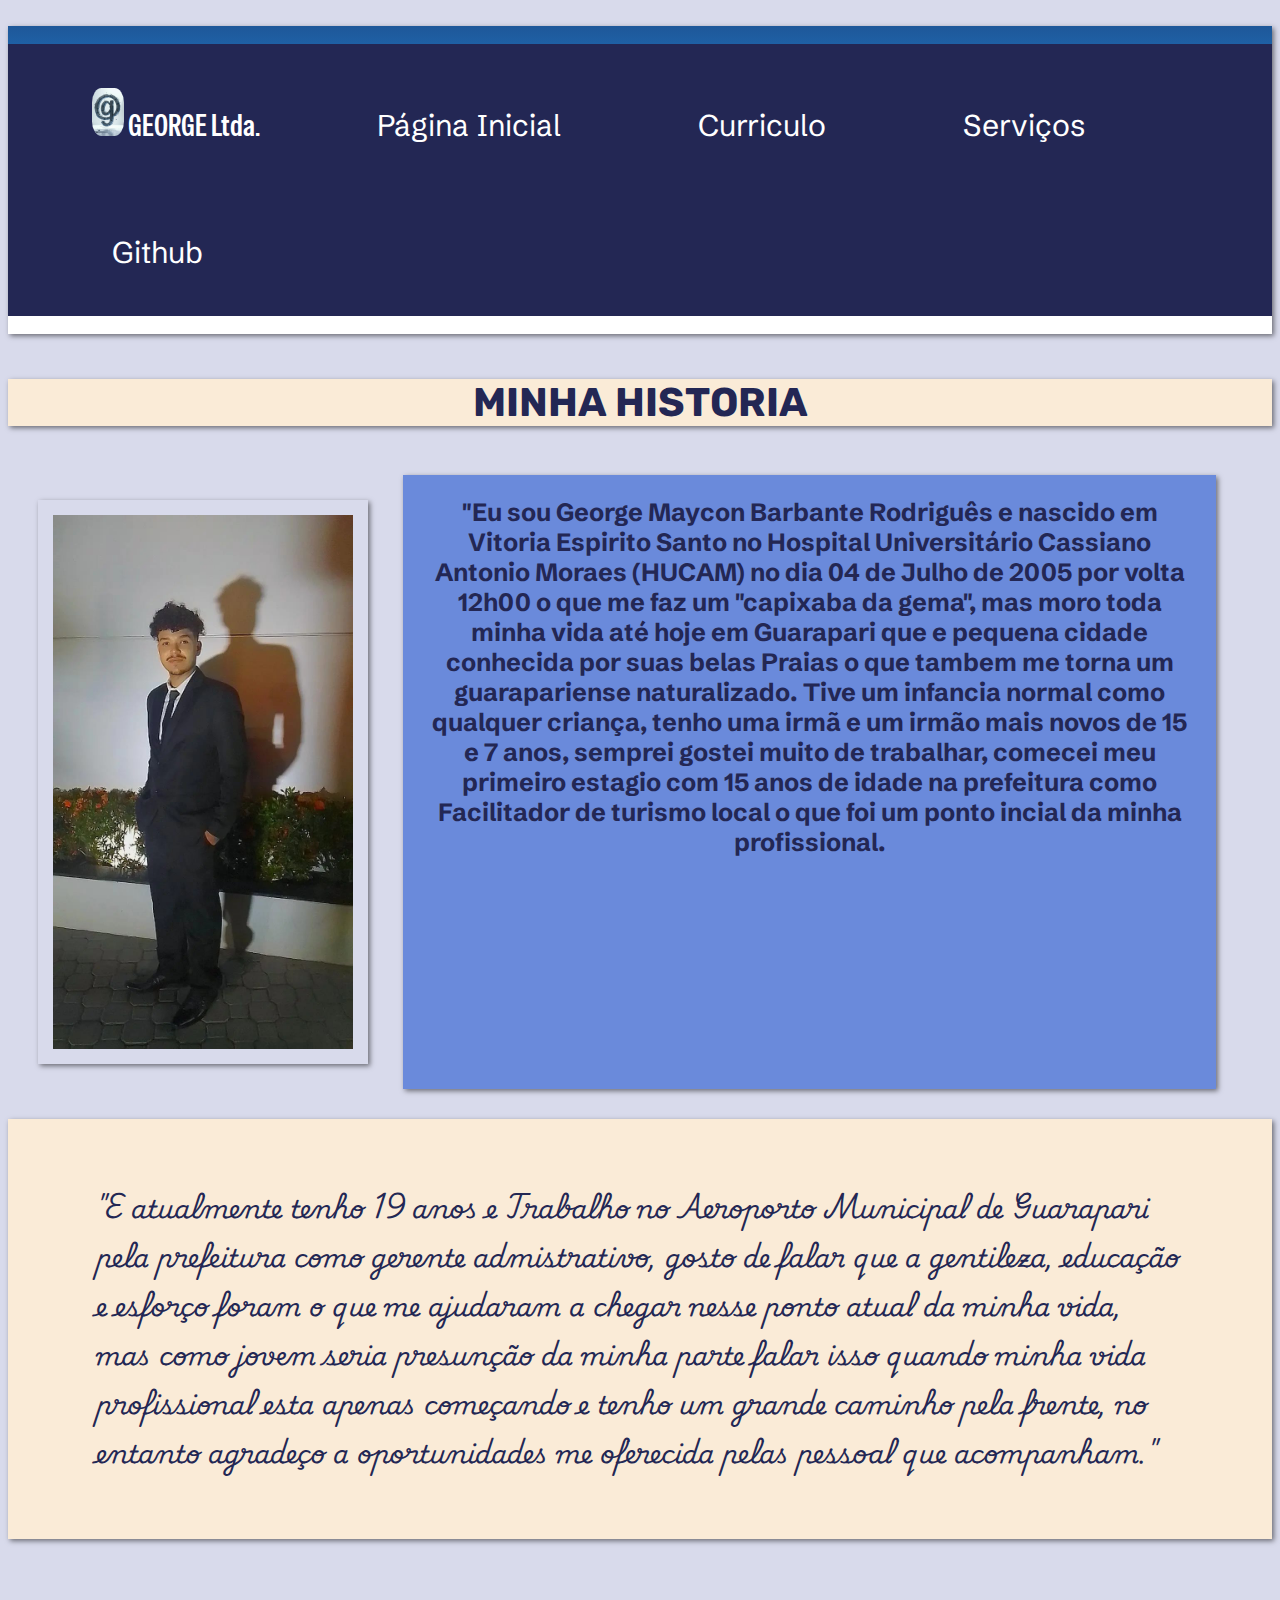
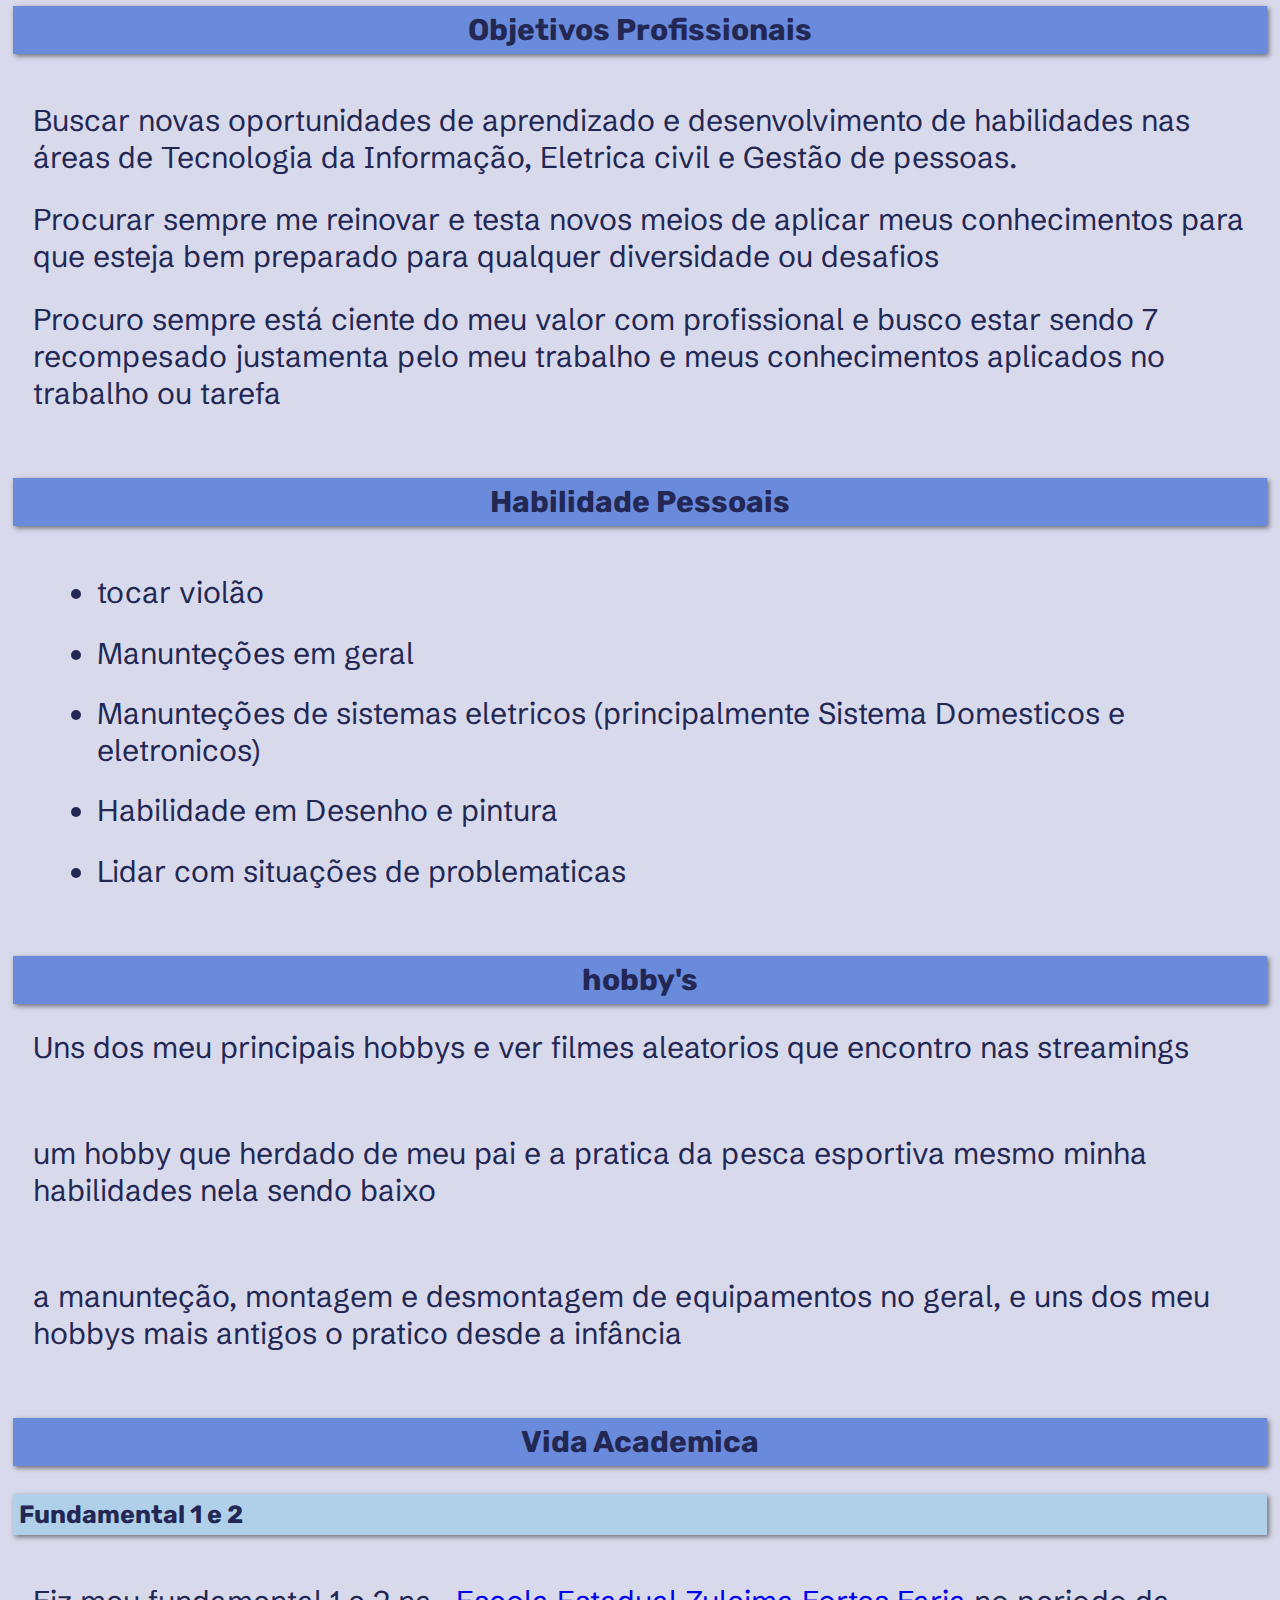
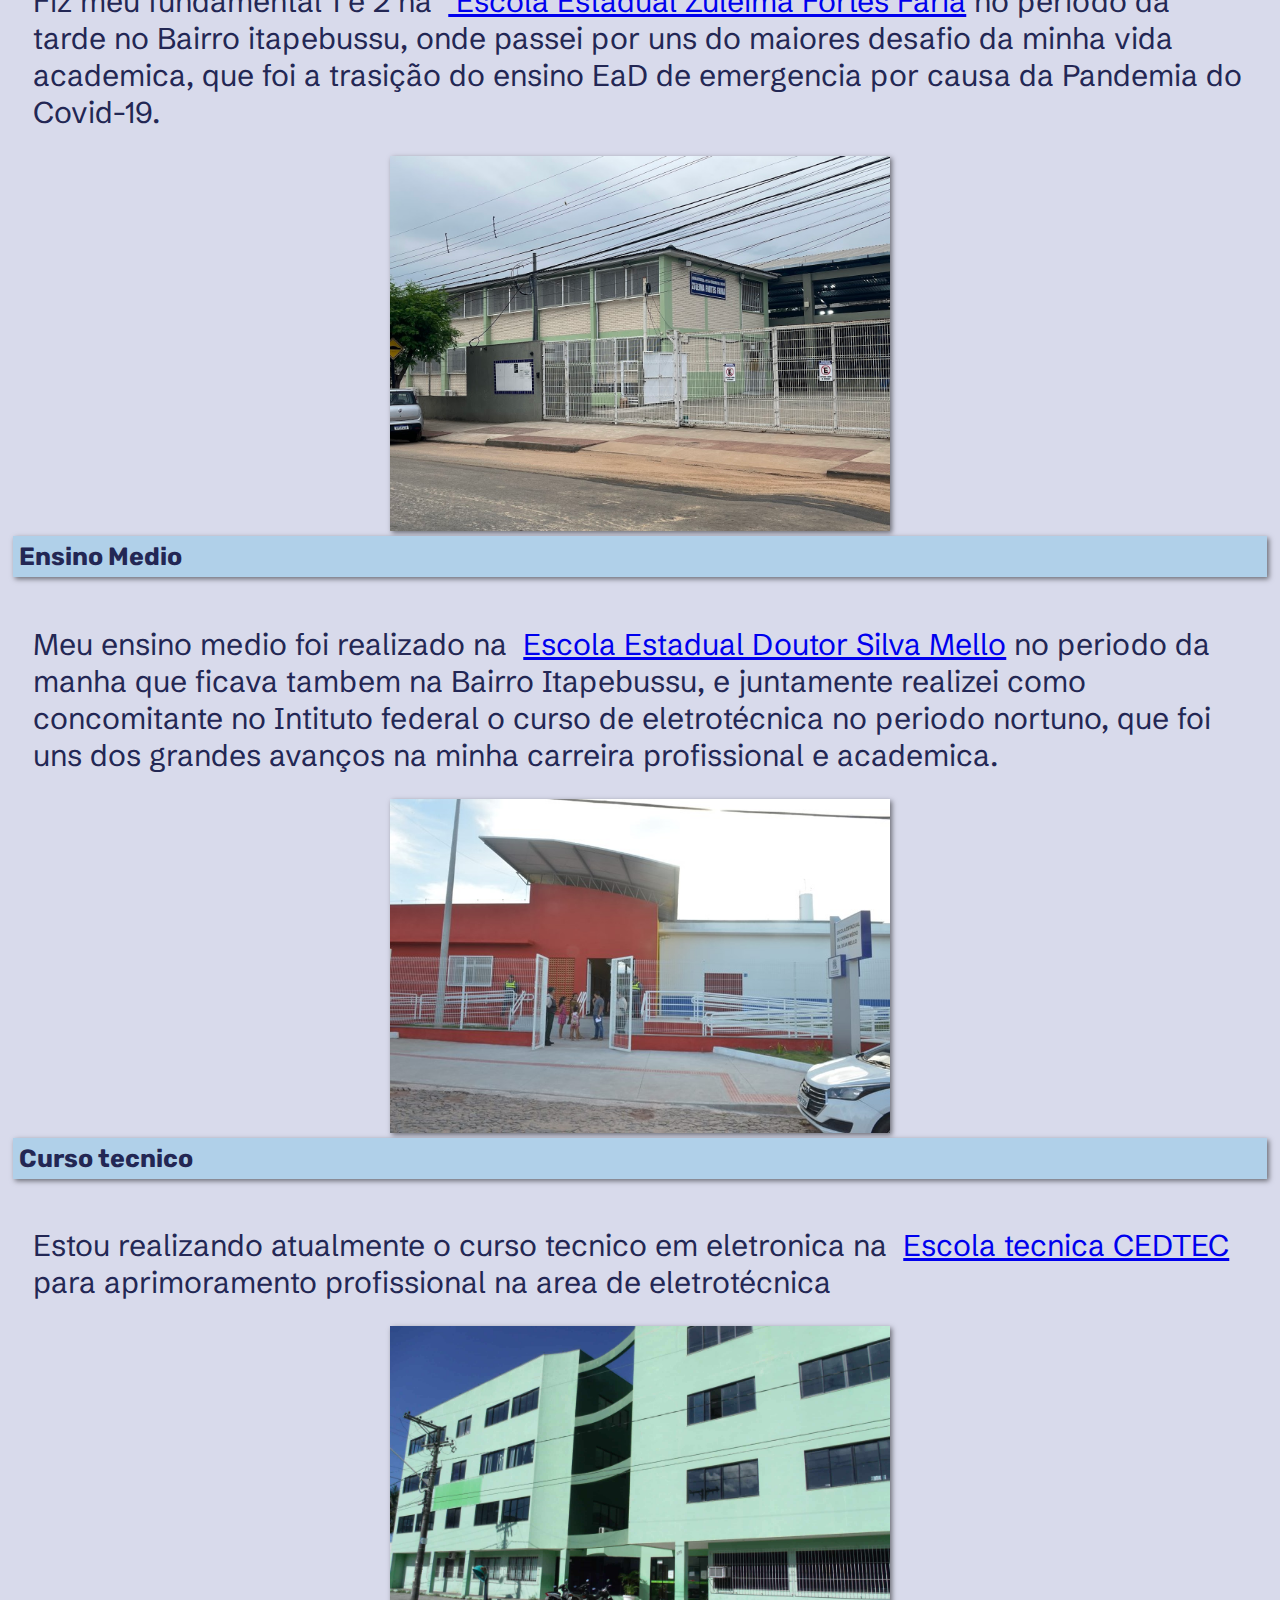
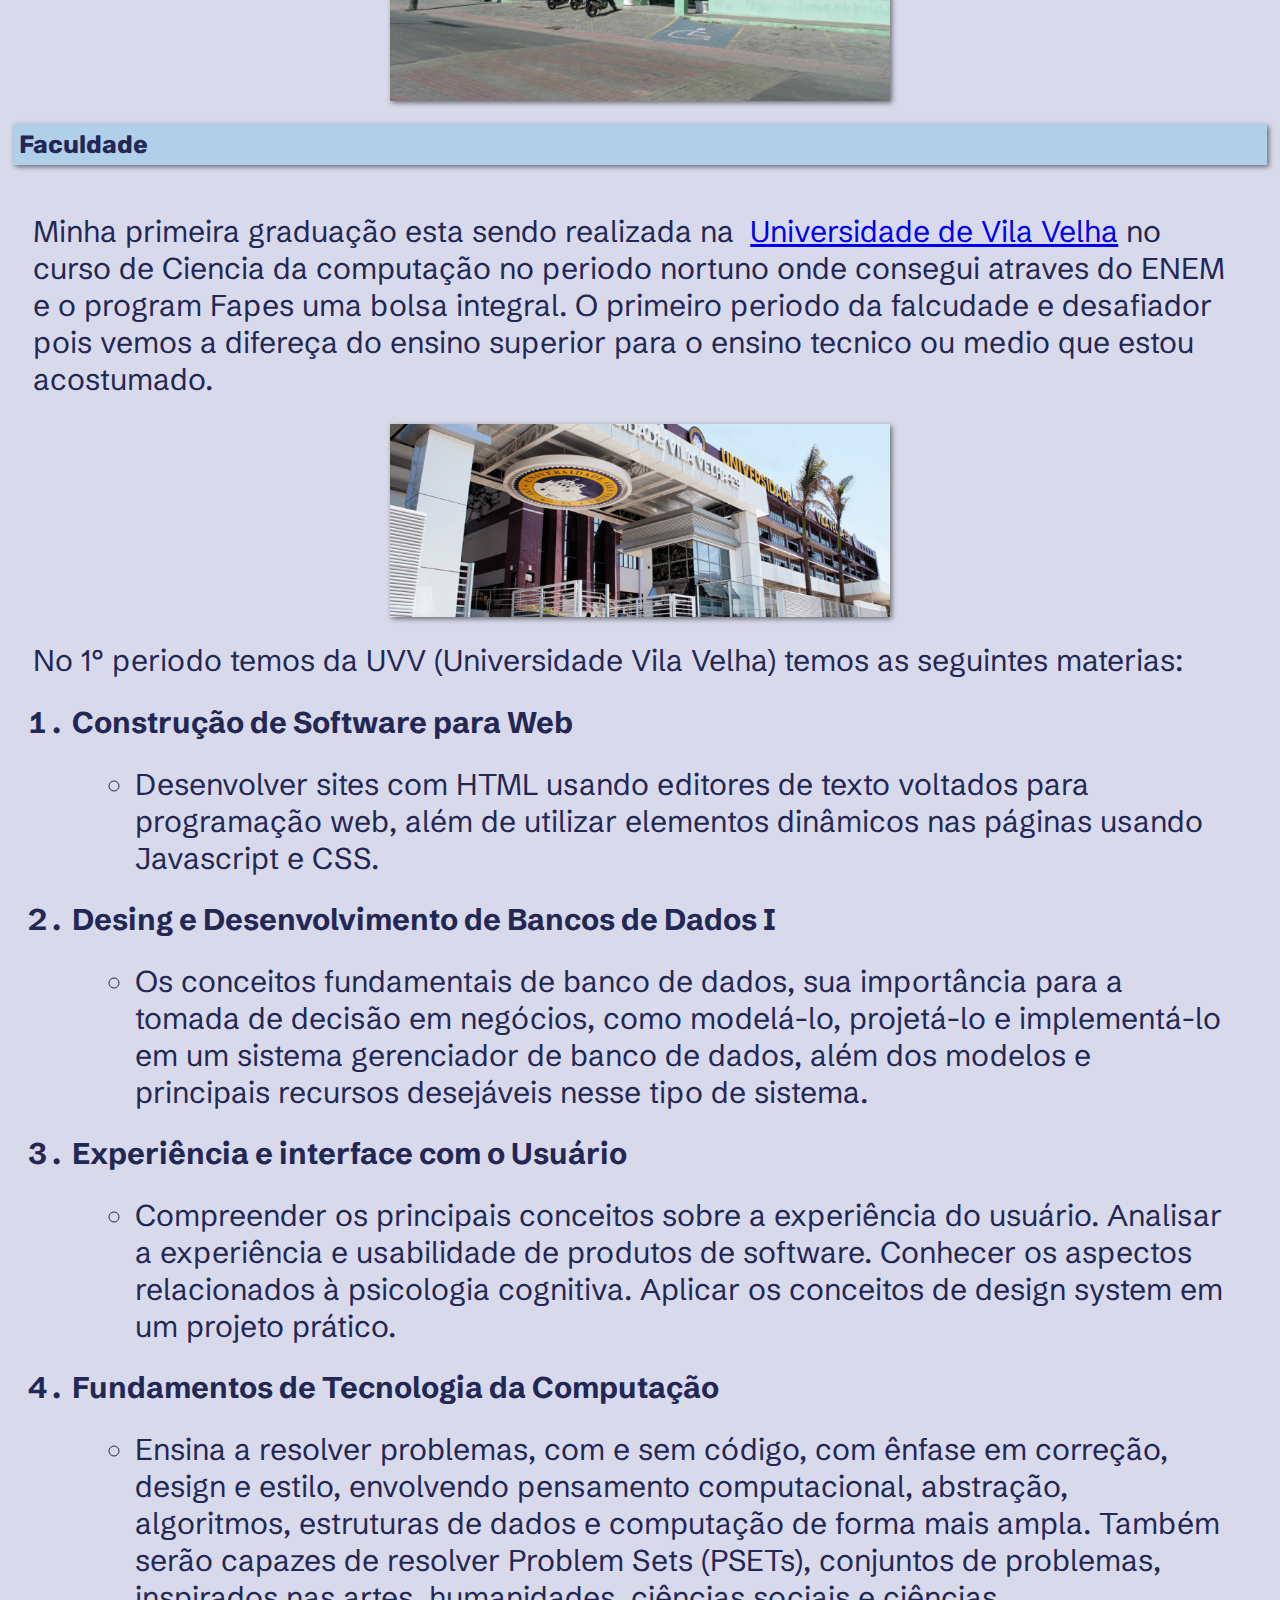
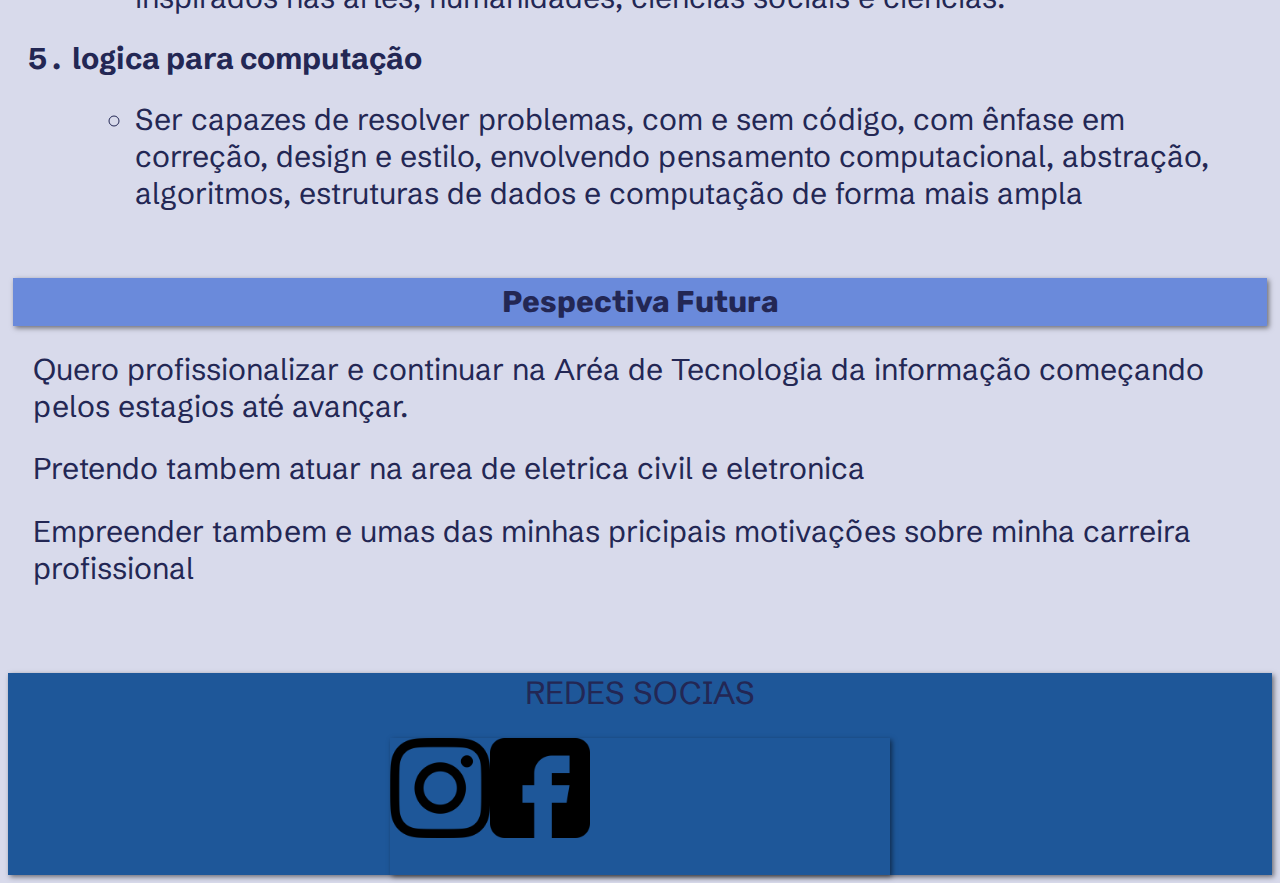
<file: index.html>
<html lang="pt-br">
<head>
    <meta charset="UTF-8">
    <meta name="viewport" content="width=device-width, initial-scale=1.0">
    <link rel="icon" type="image/x-icon" href="./favicon@g.png">
    <link rel="stylesheet" href="steley.css">
    <link rel="stylesheet" href="https://cdn.jsdelivr.net/npm/bootstrap-icons@1.11.3/font/bootstrap-icons.min.css">
    <title>Pagina Pricipal</title>
</head>
<body>
    <br>
    <main style="background-image: linear-gradient(to bottom, #1e5799 0%,#207cca 24%,#2989d8 51%,#ffffff 75%,#ffffff 75%);">
        <br>
    <nav>
        <ul class="navbar">
        
        <li class="navbar-item" style="color: #ffffff;font-family: Special Gothic Condensed One;"><img style="border-radius: 30% ;" src="../Pagina Principal/favicon@g.png" alt="">&nbsp;GEORGE Ltda.</a></a></li>
          <li class="navbar-item"><a href="./indexi.html">Página Inicial</a></li>
          <li class="navbar-item"><a href="./Curriculo/index.html">Curriculo</a></li>
          <li class="navbar-item"><a href="./Serviços/index.html">Serviços</a></li>
          <li class="navbar-item"><a href="./GitHub/index.html">Github</a></li>
        </ul>
      </nav>
    <br>
    </main >
      <br><main style="text-align: center;"><h1 style="font-size: 40px; text-align: center;">MINHA HISTORIA</h1></main>
    
      <br>
<div class="container"><img src="./imagem/MinhaFoto.jpeg" alt="foto-george" width="300px" style="margin: 30px; padding: 15px;box-shadow:2px 2px 5px 0 rgba(0, 0, 0, 0.5);">
    <h2 style="text-align: center; display: block;font: size 1px;"><p style="flex-direction: column; font-size: 25px;">"Eu sou George Maycon Barbante Rodriguês e nascido em Vitoria Espirito Santo no Hospital Universitário 
        Cassiano Antonio Moraes (HUCAM) no dia 04 de Julho de 2005 por volta 12h00 o que me faz um "capixaba da gema", mas moro toda minha vida até hoje em
        Guarapari que e pequena cidade conhecida por suas belas Praias o que tambem me torna um guarapariense naturalizado.
       Tive um infancia normal como qualquer criança, tenho uma irmã e um irmão mais novos de 15 e 7 anos, semprei gostei muito de trabalhar, comecei meu primeiro estagio com 
       15 anos de idade na prefeitura como Facilitador de turismo local o que foi um ponto incial da minha profissional.
    </p></h2><br>
    <br>
    </p>
</div>

<main><p style="font-family: Playwrite RO;padding: 5%; font-size: 25px;"> <b>"E atualmente tenho 19 anos e Trabalho no Aeroporto Municipal de Guarapari pela prefeitura 
    como gerente admistrativo, gosto de falar que a gentileza, educação e esforço foram o que me ajudaram a chegar
    nesse ponto atual da minha vida, mas como jovem seria presunção da minha parte falar isso quando minha vida profissional esta apenas começando
    e tenho um grande caminho pela frente, no entanto agradeço a oportunidades me oferecida pelas pessoal que acompanham."</b></p></main>
 <br>
<br>
<h2>Objetivos Profissionais</h2>
<br>
<p>Buscar novas oportunidades de aprendizado e desenvolvimento de 
    habilidades nas áreas de Tecnologia da Informação, Eletrica civil e Gestão de pessoas.</p>
   
    <p>Procurar sempre me reinovar e testa novos meios de aplicar meus conhecimentos para que esteja 
        bem preparado para qualquer diversidade ou desafios</p>
   
        <p>Procuro sempre está ciente do meu valor com profissional e busco estar sendo 7
    recompesado justamenta pelo meu trabalho e meus conhecimentos aplicados no trabalho ou tarefa</p>
<br>
<br>
    <h2> Habilidade Pessoais</h2>
<br>
<ul>
   <li>tocar violão</li>
    <li>Manunteções em geral</li>
    <li>Manunteções de sistemas eletricos (principalmente Sistema Domesticos e eletronicos)</li>
    <li>Habilidade em Desenho e pintura</li>
    <li>Lidar com situações de problematicas</li> 
</ul>
<br>
<br>
<h2>hobby's</h2>

<p>Uns dos meu principais hobbys e ver filmes aleatorios que encontro nas streamings</p>
<br>
<p>um hobby que herdado de meu pai e a pratica da pesca esportiva mesmo minha habilidades nela sendo baixo </p>
<br>
<p>a manunteção, montagem e desmontagem de equipamentos no geral, 
    e uns dos meu hobbys mais antigos o pratico desde a infância</p>
    <br>
    <br>
    <h2>Vida Academica</h2>
    <br>
    <H3>Fundamental 1 e 2 </H3>
    
    <br>
    <p>Fiz meu fundamental 1 e 2 na &nbsp;<a href="https://sedu.es.gov.br/eeefm-zuleima-fortes-faria" target="_blank"> Escola Estadual Zuleima Fortes Faria</a> no periodo da tarde
        no Bairro itapebussu, onde passei por uns do maiores desafio da minha 
        vida academica, que foi a trasição do ensino EaD de emergencia por causa 
        da Pandemia do Covid-19.
    </p>
    <img src="./imagem/zuleima.jpg" alt="Dr. Silva MelLo" class="centralizado">
    <h3>Ensino Medio</h3>
    <br>
    <p>Meu ensino medio foi realizado na &nbsp;<a href="https://www.instagram.com/escoladrsilvamello/" target="_blank">Escola Estadual Doutor Silva Mello</a>  no periodo da manha 
        que ficava tambem na Bairro Itapebussu, e juntamente realizei como concomitante no Intituto federal o curso de eletrotécnica 
        no periodo nortuno, que foi uns dos grandes avanços na minha carreira profissional e academica.
    </p>
    <img src="./imagem/Polivalente.jpeg" alt="Dr. Silva MelLo" class="centralizado">
<h3>Curso tecnico</h3>
<br>
<p> Estou realizando atualmente o curso tecnico em eletronica na 
    &nbsp;<a href="https://guarapari.cedtec.com.br/?gad_source=1&gbraid=0AAAAAoaclNlcPwn1JFMNlIaVG9JfJyPYE&gclid=Cj0KCQjw2ZfABhDBARIsAHFTxGx4oUFt_viDqDX6BSZ3wJlUCAqD3GyKPl7voi7J9yV4IjzOTfanKWwaAn8UEALw_wcB"target="_blank">Escola tecnica CEDTEC </a> para aprimoramento profissional na area de eletrotécnica</p>
    <img src="./imagem/cedtec.jpg" alt="" class="centralizado">
    

<br>
<h3>Faculdade</h3><br>
<p>Minha primeira graduação esta sendo realizada na  &nbsp;<a href="https://uvv.br/" target="_blank">Universidade de Vila Velha</a> no curso 
    de Ciencia da computação no periodo nortuno onde consegui atraves do ENEM e o program Fapes
    uma bolsa integral.
    O primeiro periodo da falcudade e desafiador pois vemos a difereça do ensino superior
para o ensino tecnico ou medio que estou acostumado.</p>
<img src="./imagem/uvv.png" alt="" class="centralizado">
<p>No 1° periodo temos da UVV (Universidade Vila Velha) temos as seguintes materias:</p>

<ol>
    <li style="font-weight: bold">Construção de Software para Web</li>
<ul>
    <li>Desenvolver sites com HTML usando editores de texto voltados para programação web, além de
    utilizar elementos dinâmicos nas páginas usando Javascript e CSS.</li>
</ul>
    <li style="font-weight: bold">Desing e Desenvolvimento de Bancos de Dados I</li>
    <ul>
        <li>Os conceitos fundamentais de banco de dados, sua importância para a tomada de decisão em negócios, como
            modelá-lo, projetá-lo e implementá-lo em um sistema gerenciador de banco de dados, além dos modelos e principais recursos
            desejáveis nesse tipo de sistema.</li>
    </ul>
    <li style="font-weight: bold">Experiência e interface com o Usuário</li>
    <ul>
        <li>Compreender os principais conceitos sobre a experiência do usuário. Analisar a experiência e usabilidade de produtos de software.
            Conhecer os aspectos relacionados à psicologia cognitiva. Aplicar os conceitos de design system em um projeto prático.
            </li>
    </ul>
    <li style="font-weight: bold">Fundamentos de Tecnologia da Computação</li>
    <ul>
        <li>Ensina a resolver problemas, com e sem código, com ênfase em correção, design
            e estilo, envolvendo pensamento computacional, abstração, algoritmos, estruturas de dados e computação de forma mais ampla.
            Também serão capazes de resolver Problem Sets (PSETs), conjuntos de problemas, inspirados nas artes, humanidades, ciências
            sociais e ciências.</li>
    </ul>
    <li style="font-weight: bold">logica para computação</li>
    <ul>
        <li>Ser capazes de resolver problemas, com e sem código, com ênfase em correção, design
            e estilo, envolvendo pensamento computacional, abstração, algoritmos, estruturas de dados e computação de forma mais ampla</li>
    </ul>
</ol>
<br>
<br>
<h2>Pespectiva Futura</h2>

<p>Quero profissionalizar e continuar na Aréa de Tecnologia da informação começando pelos estagios até avançar.</p>

<p> Pretendo tambem atuar na area de eletrica civil e eletronica </p>

<p>Empreender tambem e umas das minhas pricipais motivações sobre minha carreira profissional</p>
<br><br>
<main style="background-color: #1e5799;">
   <p style="font-size: xx-large; text-align: center;" >REDES SOCIAS</p>
   <div class="redes">
    
    <a href="https://www.instagram.com/george_maycon_br/" target="_blank"><img style="width: 100px; padding: 5 px ; margin: bottom 5px; padding-bottom: 1cm;" src="./imagem/instagram.png" alt="insta"></a>
    <br>
<a href="https://www.facebook.com/profile.php?id=100013190921969&locale=pt_BR" target="_blank"><img style="width: 100px; padding: 5 px ; margin: bottom 5px; padding-bottom: 1cm;" src="./imagem/facebook.png" alt="face" ></a>
   

</div>
</body>
</main >







</body>
</html>
</file>
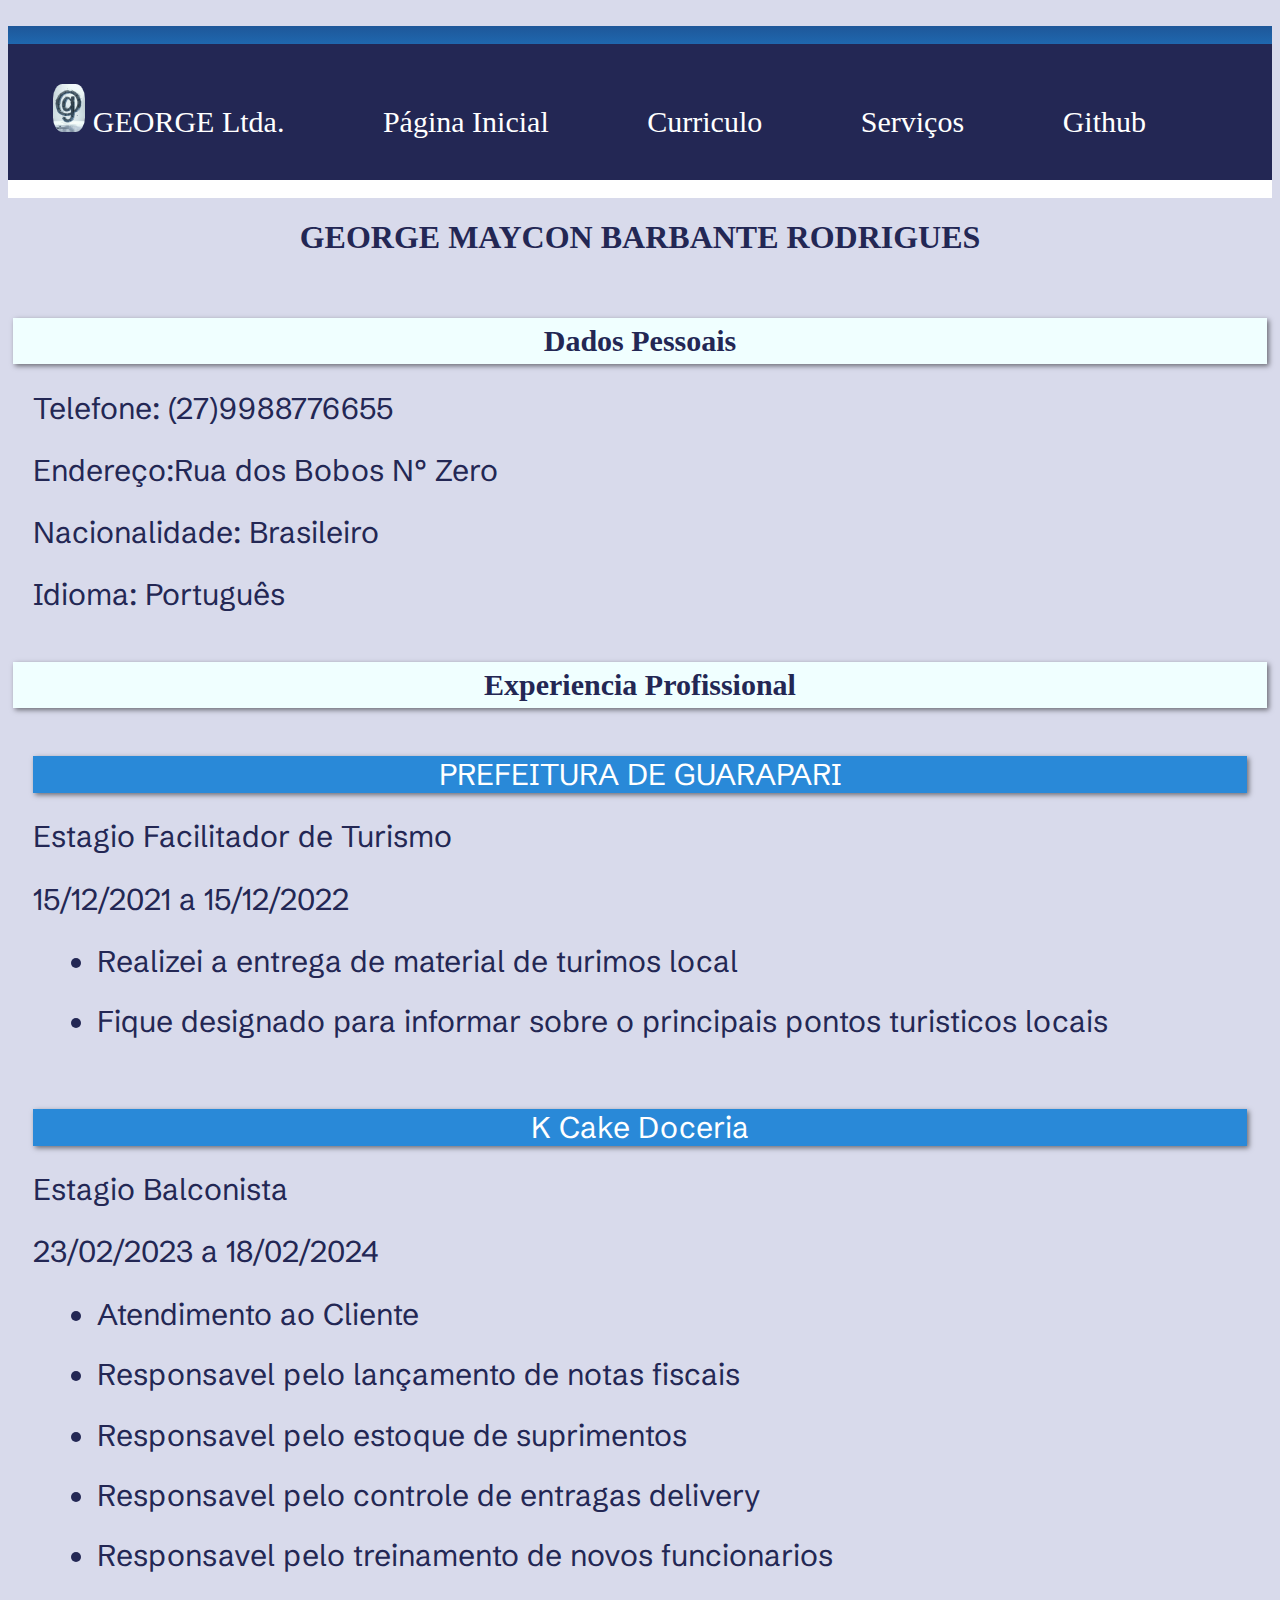
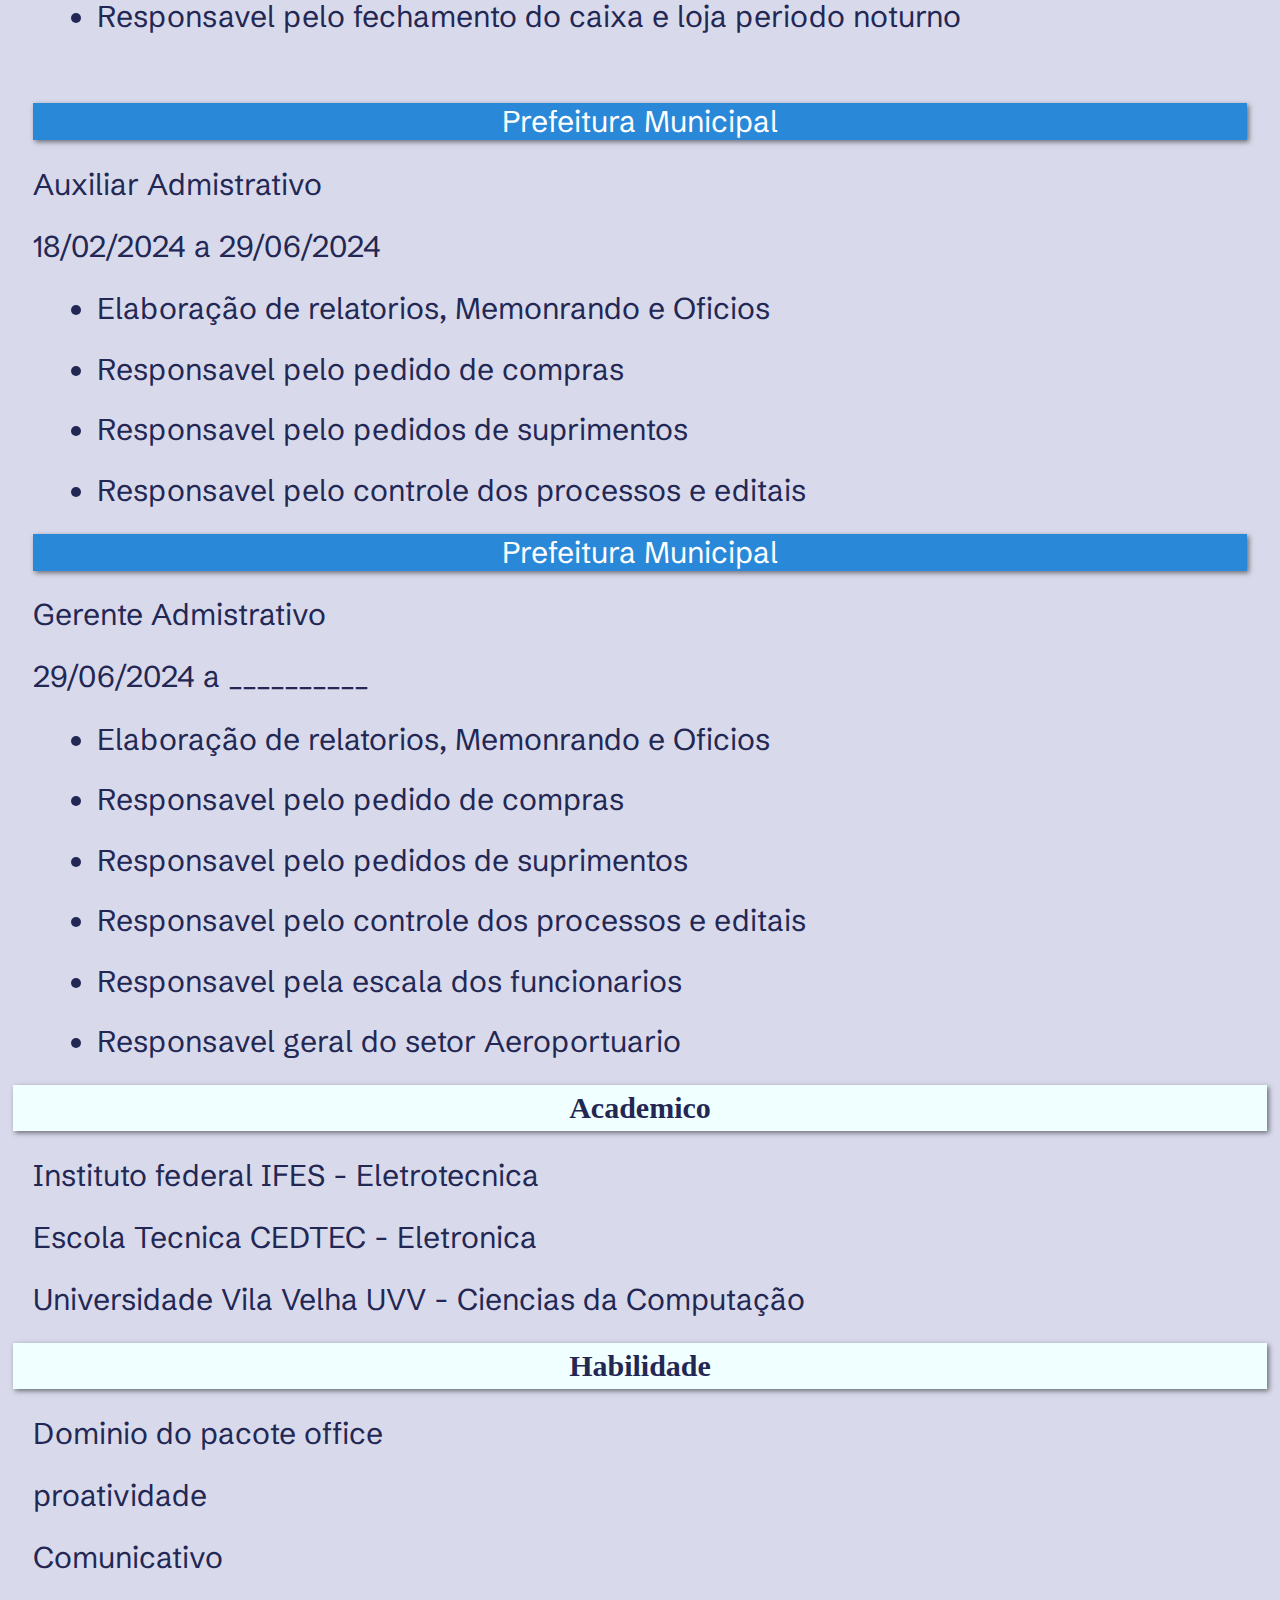
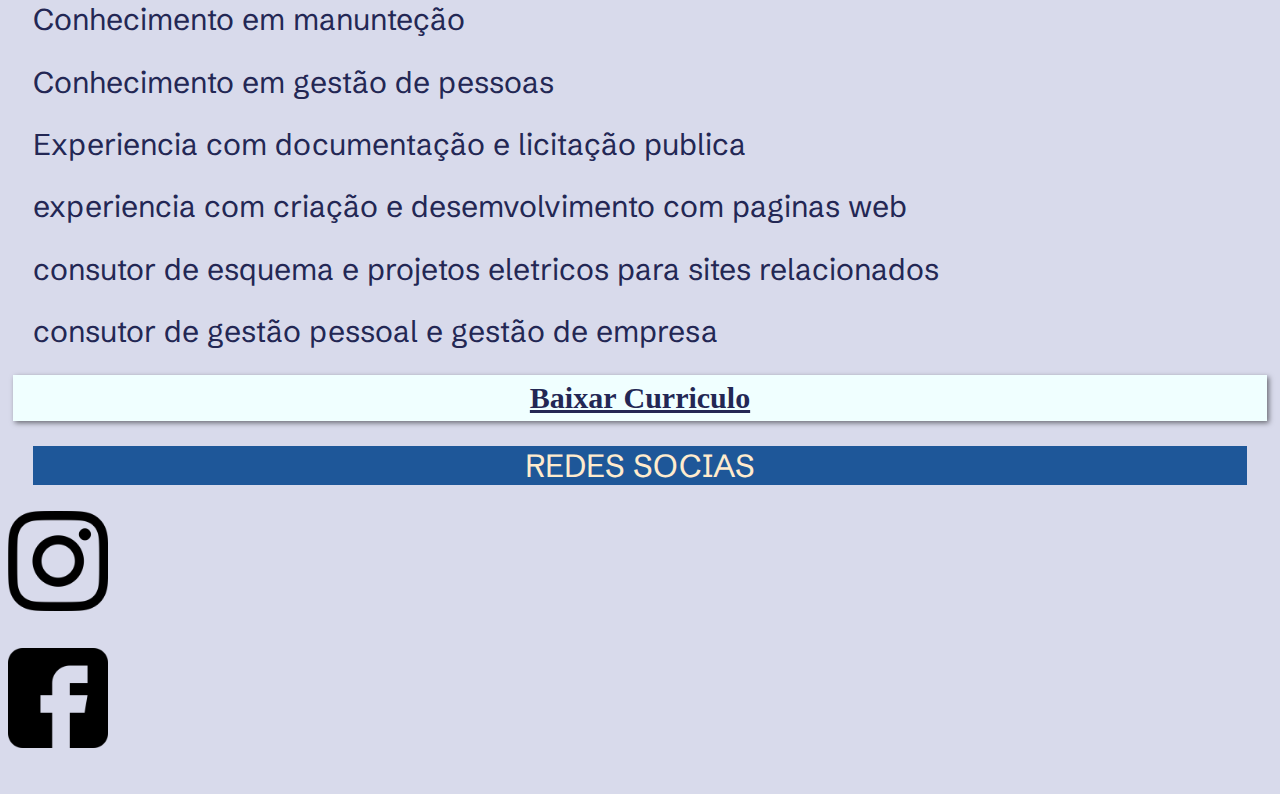
<file: Curriculo/index.html>
<html lang="pt-br">
<head>
    <meta charset="UTF-8">
    <meta name="viewport" content="width=device-width, initial-scale=1.0">
    <link rel="icon" type="image/x-icon" href="./favicon@g.png">
    <link rel="stylesheet" href="./steleycurri.css">
    <link rel="stylesheet" href="https://cdn.jsdelivr.net/npm/bootstrap-icons@1.11.3/font/bootstrap-icons.min.css">
    <title>Curriculo</title>
</head>
<body>
    <br>
    <main style="background-image: linear-gradient(to bottom, #1e5799 0%,#207cca 24%,#2989d8 51%,#ffffff 75%,#ffffff 75%);">
        <br>
    <nav>
        <ul class="navbar">
        
        <li class="navbar-item" style="color: #ffffff;font-family: Special Gothic Condensed One; text-align: start;"><img style="border-radius: 30% ;" src="../Pagina Principal/favicon@g.png" alt="">&nbsp;GEORGE Ltda.</a></a></li>
          <li class="navbar-item"><a href="../index.html">Página Inicial</a></li>
          <li class="navbar-item"><a href="../Curriculo/index.html">Curriculo</a></li>
          <li class="navbar-item"><a href="../Serviços/index.html">Serviços</a></li>
          <li class="navbar-item"><a href="../GitHub/index.html">Github</a></li>
        </ul>
      </nav>
    <br>
    </main >
   

    <H1>GEORGE MAYCON BARBANTE RODRIGUES</H1>
    <br>
    <br>
    <h2>Dados Pessoais</h2>
<p>Telefone: (27)9988776655</p>
<p>Endereço:Rua dos Bobos N° Zero</p>
<p>Nacionalidade: Brasileiro</p>
<p>Idioma: Português</p>
<br>
    <h2>Experiencia Profissional</h2>
    <br>
    <p style="background-color: #2989d8; color: #ffffff; text-align: center;box-shadow:2px 2px 5px 0 rgba(0, 0, 0, 0.5);">PREFEITURA DE GUARAPARI</p>
    <p>Estagio Facilitador de Turismo</p>
    <p>15/12/2021 a 15/12/2022</p>
    <P><ul>
        <li>Realizei a entrega de material de turimos local </li>
        <li>Fique designado para informar sobre o principais pontos turisticos locais</li>
    </ul>
</P>
</main>
<br>
<main>
    <p style="background-color: #2989d8; color: #ffffff; text-align: center;box-shadow:2px 2px 5px 0 rgba(0, 0, 0, 0.5);">K Cake Doceria</p>
    <p>Estagio Balconista</p>
<p>23/02/2023 a 18/02/2024</p>
    
    <P><ul>
        <li>Atendimento ao Cliente</li>
        <li>Responsavel pelo lançamento de notas fiscais</li>
        <li>Responsavel pelo estoque de suprimentos </li>
        <li>Responsavel pelo controle de entragas delivery</li>
        <li>Responsavel pelo treinamento de novos funcionarios</li>
        <li>Responsavel pelo fechamento do caixa e loja periodo noturno</li>
    </ul>
</P>
</main>
<br>
<main>
    <p style="background-color: #2989d8; color: #ffffff; text-align: center;box-shadow:2px 2px 5px 0 rgba(0, 0, 0, 0.5);">Prefeitura Municipal</p>
    <p>Auxiliar Admistrativo</p>
<p>18/02/2024 a 29/06/2024</p>
   
    <P><ul>
        <li>Elaboração de relatorios, Memonrando e Oficios</li>
        <li>Responsavel pelo pedido de compras</li>
        <li>Responsavel pelo pedidos de suprimentos </li>
        <li>Responsavel pelo controle dos processos e editais</li>
    </ul>
</P>
</main>
<main>
    <p style="background-color: #2989d8; color: #ffffff; text-align: center;box-shadow:2px 2px 5px 0 rgba(0, 0, 0, 0.5);">Prefeitura Municipal</p>
    <p>Gerente Admistrativo</p>
<p>29/06/2024 a __________</p>

    <P><ul>
        <li>Elaboração de relatorios, Memonrando e Oficios</li>
        <li>Responsavel pelo pedido de compras</li>
        <li>Responsavel pelo pedidos de suprimentos </li>
        <li>Responsavel pelo controle dos processos e editais</li>
        <li>Responsavel pela escala dos funcionarios</li>
        <li>Responsavel geral do setor Aeroportuario</li>
    </ul>
</P>
</main>
</div>
<h2>Academico</h2>
<p>Instituto federal IFES - Eletrotecnica</p>
<p>Escola Tecnica CEDTEC - Eletronica</p>
<p>Universidade Vila Velha UVV - Ciencias da Computação</p>

<h2> Habilidade</h2>
<P>Dominio do pacote office</P>
<p>proatividade</p>
<p>Comunicativo</p>
<p>Conhecimento em manunteção</p>
<p>Conhecimento em gestão de pessoas</p>
<p>Experiencia com documentação e licitação publica</p>
<p>experiencia com criação e desemvolvimento com paginas web</p>
<p>consutor de esquema e projetos eletricos para sites relacionados</p>
<p>consutor de gestão pessoal e gestão de empresa</p>
</main>



<h2><a href="./Download/GEORGE MAYCON BARBANTE RODRIGUES1.docx" download="file-name"
    type="application/pdf" target="_blank"> Baixar Curriculo</a></h2>

<main style="background-color: #1e5799;">
    <p style="font-size: xx-large; text-align: center; color: blanchedalmond; background-color: #1e5799;" >REDES SOCIAS</p>
    <div class="redes">
     
     <a href="https://www.instagram.com/george_maycon_br/" target="_blank"><img style="width: 100px; padding: 5 px ; margin: bottom 5px; padding-bottom: 1cm; text-align: center;" src="./Download/instagram.png" alt="insta"></a>
     <br>
 <a href="https://www.facebook.com/profile.php?id=100013190921969&locale=pt_BR" target="_blank"><img style="width: 100px; padding: 5 px ; margin: bottom 5px; padding-bottom: 1cm; text-align: center;" src="./Download/facebook.png" alt="face" ></a>
    
 
 </div>
 </body>
 </main >

</body>
</html>
</file>
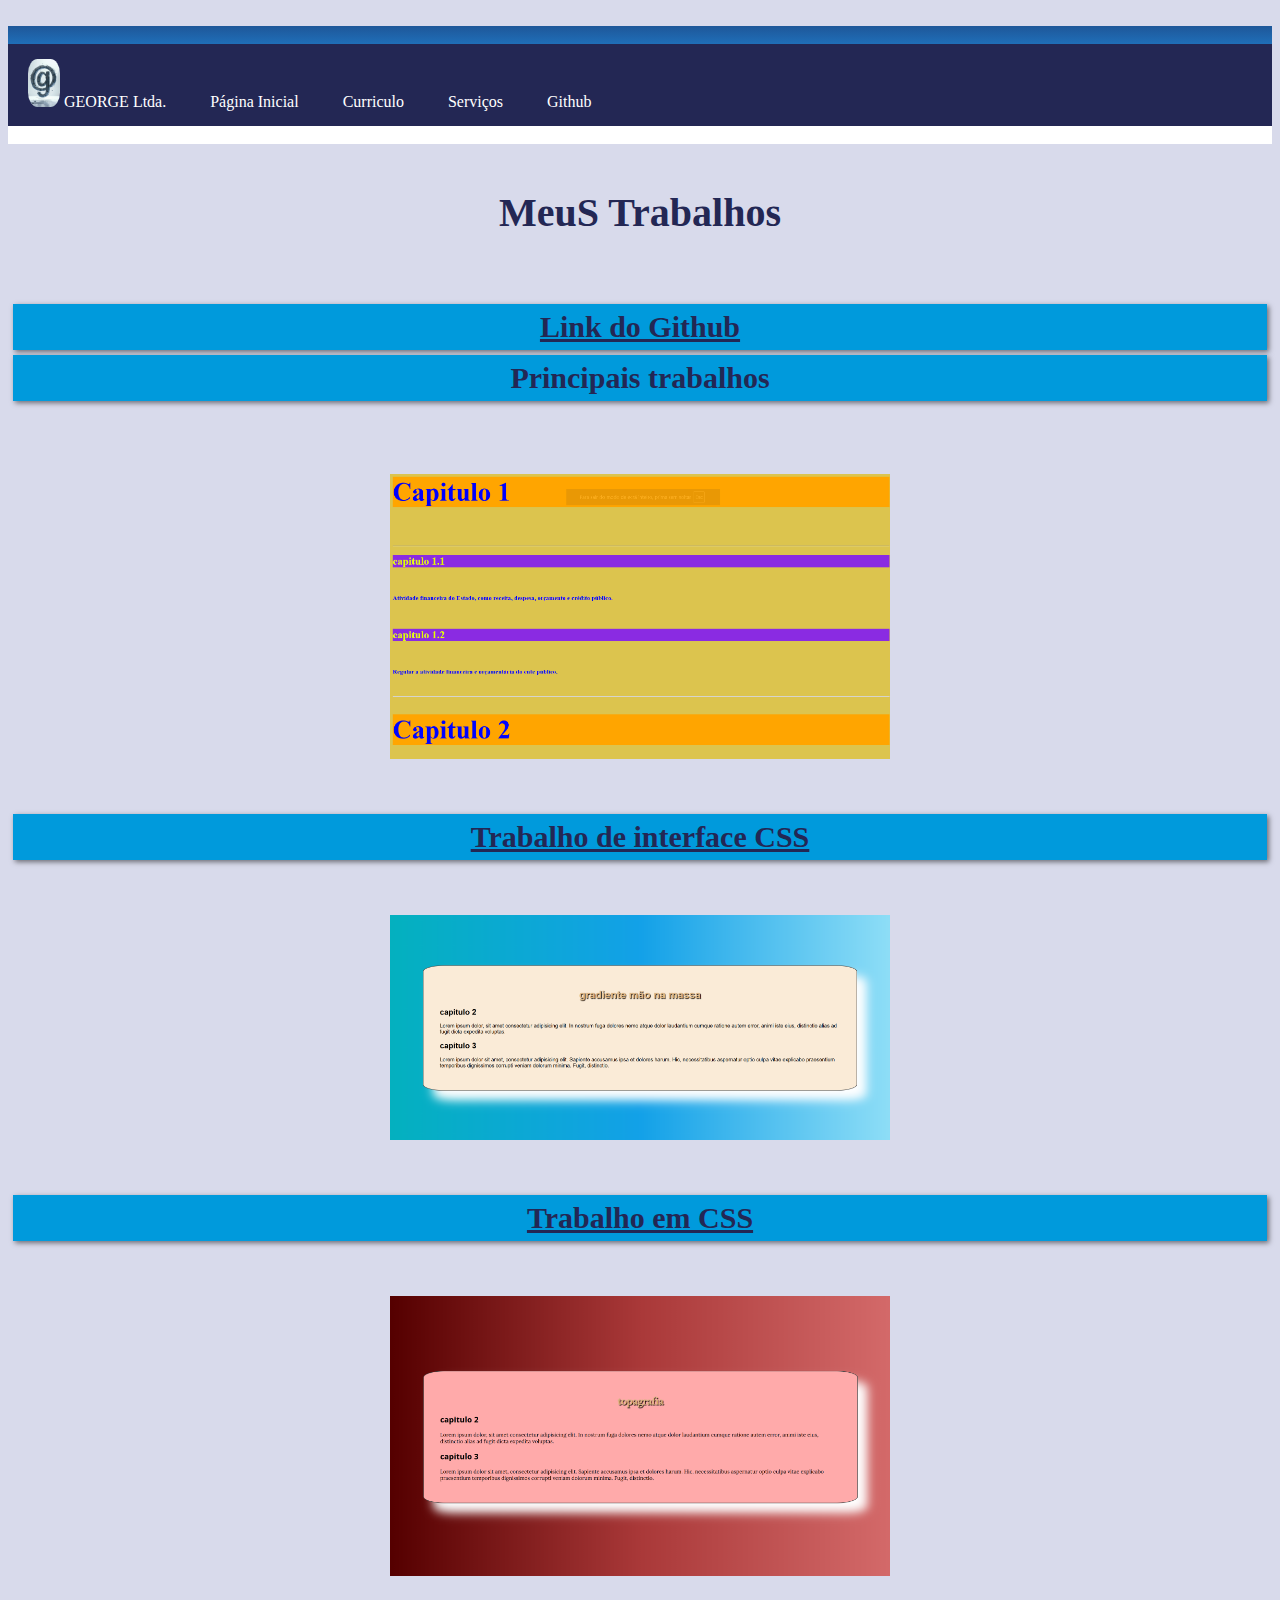
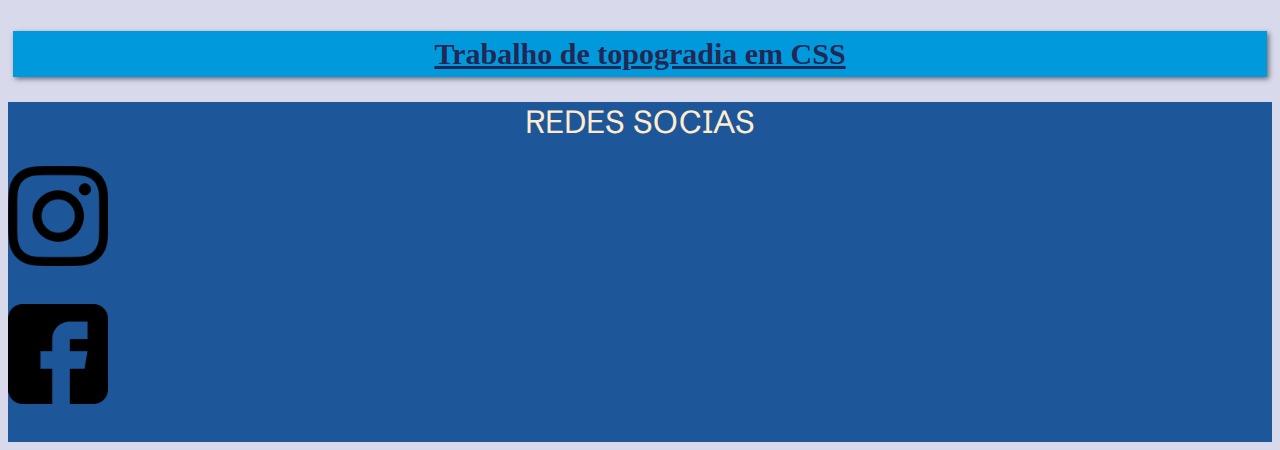
<file: GitHub/index.html>
<html lang="pt-br">
<head>
    <meta charset="UTF-8">
    <meta name="viewport" content="width=device-width, initial-scale=1.0">
    <link rel="icon" type="image/x-icon" href="./favicon@g.png">
    <link rel="stylesheet" href="./gitstle.css">
    <link rel="stylesheet" href="https://cdn.jsdelivr.net/npm/bootstrap-icons@1.11.3/font/bootstrap-icons.min.css">
    <title>GitHub</title>
    </head>
<body>
  <br>
  <main style="background-image: linear-gradient(to bottom, #1e5799 0%,#207cca 24%,#2989d8 51%,#ffffff 75%,#ffffff 75%);">
      <br>
  <nav>
      <ul class="navbar">
      
      <li class="navbar-item" style="color: #ffffff;font-family: Special Gothic Condensed One; text-align: start;"><img style="border-radius: 30% ;" src="../Pagina Principal/favicon@g.png" alt="">&nbsp;GEORGE Ltda.</a></a></li>
        <li class="navbar-item"><a href="../index.html">Página Inicial</a></li>
        <li class="navbar-item"><a href="../Curriculo/index.html">Curriculo</a></li>
        <li class="navbar-item"><a href="../Serviços/index.html">Serviços</a></li>
        <li class="navbar-item"><a href="../GitHub/index.html">Github</a></li>
      </ul>
    </nav>
  <br>
  </main >
  <br>
  <h1 style="font-size: 40px; text-align: center;">MeuS Trabalhos</h1>
<br>
<br>
<h2><a href="https://github.com/George-maycon/CSW-CC1NN" target="_blank">Link do Github</a>
<br><h2>Principais trabalhos</h2>
<br>

<div class="centralizar">
<picture>
  <source media="(min-width:768px)" srcset="GitHub/imag/tela amarela p.png">
  <source media="(min-width:1280px)" srcset="GitHub/imag/tela amarela p.png">
  <img src="./imag/amarela.png" alt="aula" style="width:500px;">
</picture>
</div>
<h2><a href="https://github.com/George-maycon/CSW-CC1NN/tree/main/Aula-11" target="_blank">Trabalho  de interface CSS</a></h2>
<div class="centralizar">
<picture>
  <source media="(min-width:768px)" srcset="GitHub/imag/tela azul p.png">
  <source media="(min-width:1280px)" srcset="GitHub/imag/tela azul g.png">
  <img src="./imag/azul.png" alt="aula" style="width: 500px;">
</picture>
</div>
<h2><a href="https://github.com/George-maycon/CSW-CC1NN/tree/main/Aula-12" target="_blank">Trabalho em CSS</a></h2>
<div class="centralizar">
<picture>
  <source media="(min-width:768px)" srcset="GitHub/imag/tela vermelha p.png">
  <source media="(min-width:1280px)" srcset="GitHub/imag/tela vermelha g.png">
  <img src="./imag/vermelha.png" alt="aula" style="width:500px;">
</picture>
</div>
<h2><a href="https://github.com/George-maycon/CSW-CC1NN/tree/main/Aula-13" target="_blank">Trabalho de topogradia em CSS</a></h2>

<main style="background-color: #1e5799;">
  <p style="font-size: xx-large; text-align: center; color: blanchedalmond; background-color: #1e5799;" >REDES SOCIAS</p>
  <div class="redes">
   
   <a href="https://www.instagram.com/george_maycon_br/" target="_blank"><img style="width: 100px; padding: 5 px ; margin: bottom 5px; padding-bottom: 1cm; text-align: center;" src="../Pagina Principal/imagem/instagram.png" alt="insta"></a>
   <br>
<a href="https://www.facebook.com/profile.php?id=100013190921969&locale=pt_BR" target="_blank"><img style="width: 100px; padding: 5 px ; margin: bottom 5px; padding-bottom: 1cm; text-align: center;" src="../Pagina Principal/imagem/facebook.png" alt="face" ></a>
  

</div>
</body>
</main >
</body>
</html>
</file>
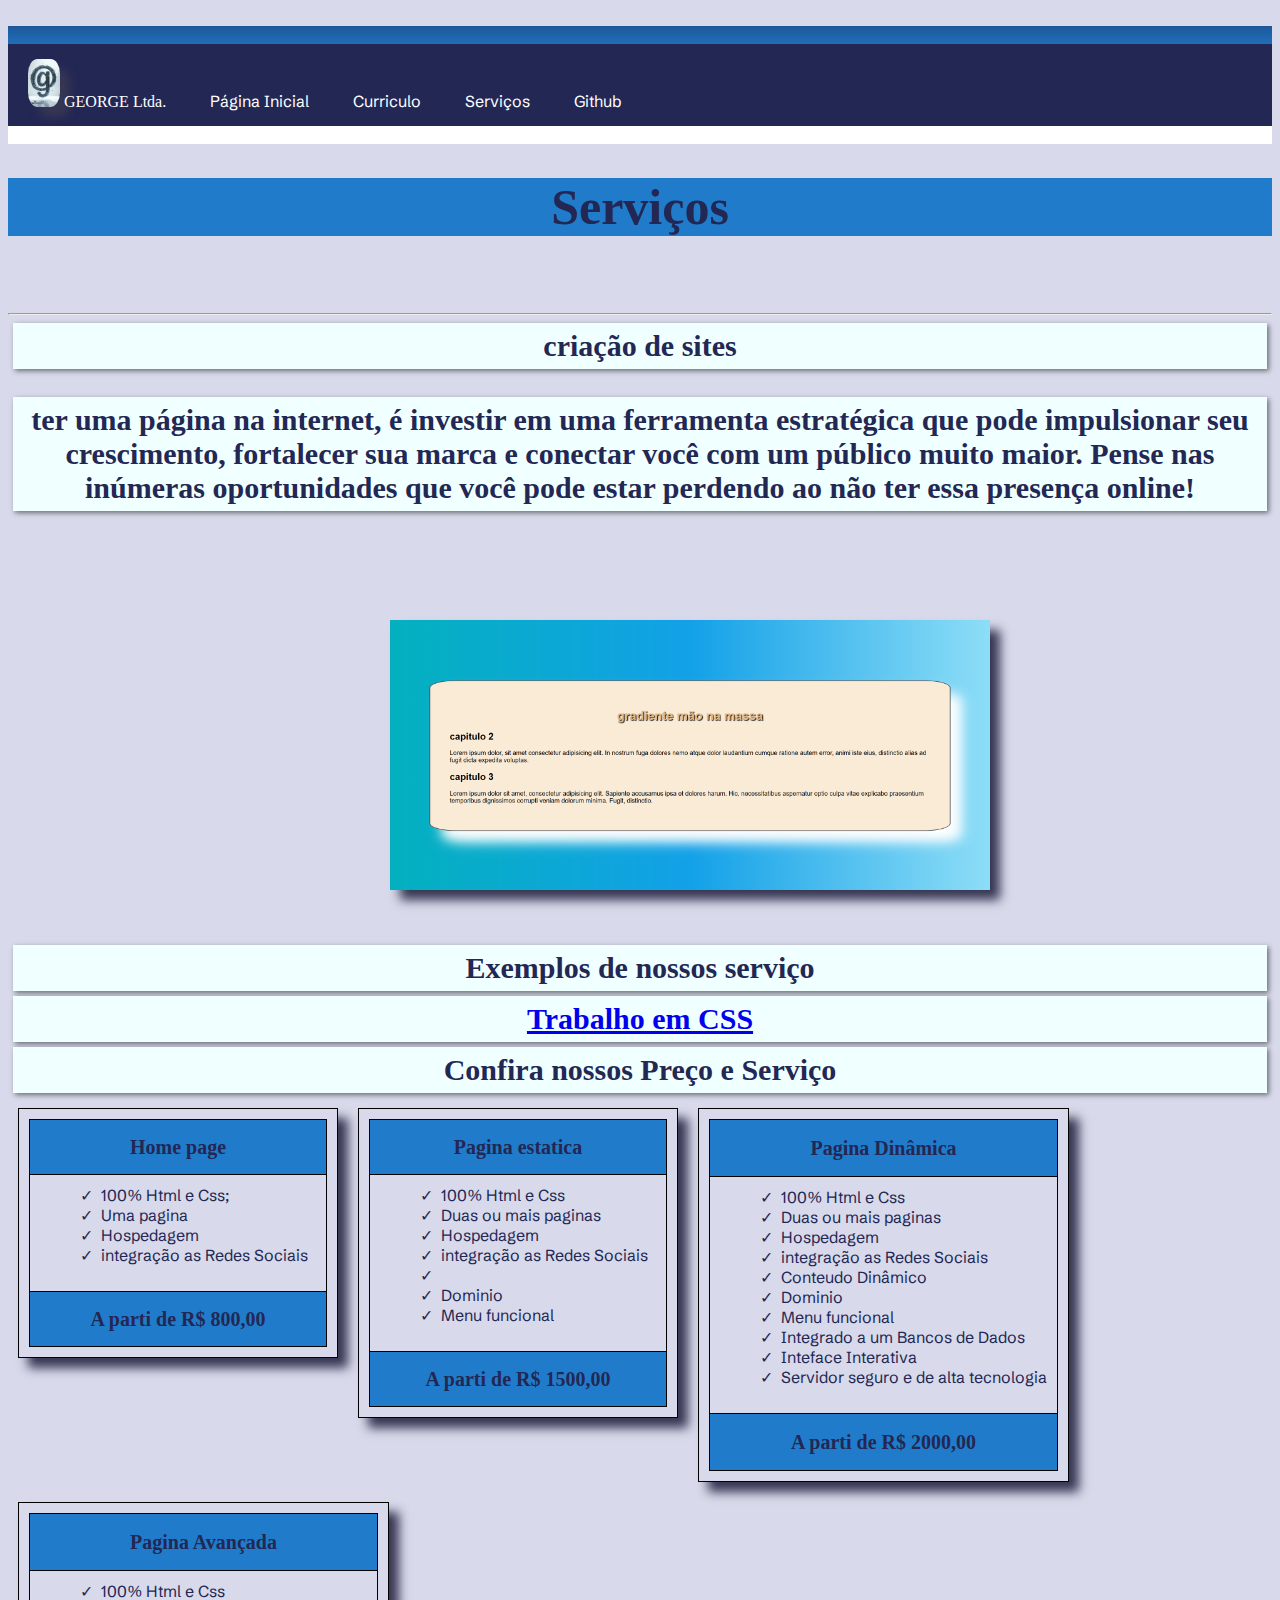
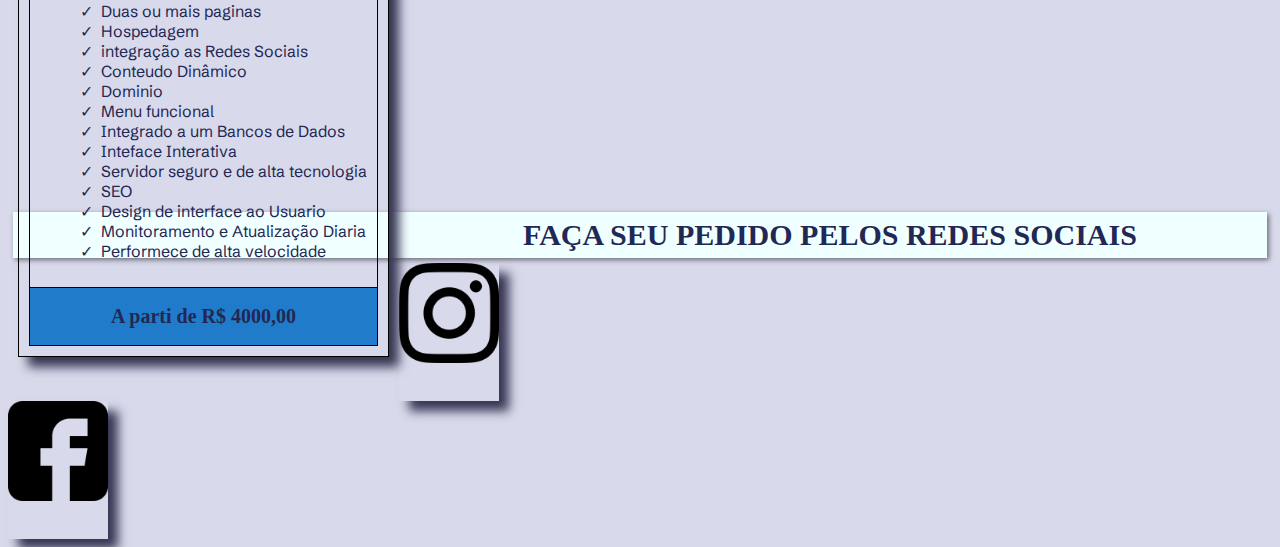
<file: Serviços/index.html>
<html lang="pt-br">
    <head>
        <meta charset="UTF-8">
        <meta name="viewport" content="width=device-width, initial-scale=1.0">
        <link rel="icon" type="image/x-icon" href="./favicon@g.png">
        <link rel="stylesheet" href="./stellei.css">
        <link rel="stylesheet" href="https://cdn.jsdelivr.net/npm/bootstrap-icons@1.11.3/font/bootstrap-icons.min.css">
        <title>Serviços</title>
    </head>
<body>
    <br>
    <main style="background-image: linear-gradient(to bottom, #1e5799 0%,#207cca 24%,#2989d8 51%,#ffffff 75%,#ffffff 75%);">
        <br>
    <nav>
        <ul class="navbar">
        
        <li class="navbar-item" style="color: #ffffff;font-family: Special Gothic Condensed One;"><img style="border-radius: 30% ;" src="../Pagina Principal/favicon@g.png" alt="">&nbsp;GEORGE Ltda.</a></a></li>
          <li class="navbar-item"><a href="../index.html">Página Inicial</a></li>
          <li class="navbar-item"><a href="../Curriculo/index.html">Curriculo</a></li>
          <li class="navbar-item"><a href="../Serviços/index.html">Serviços</a></li>
          <li class="navbar-item"><a href="../GitHub/index.html">Github</a></li>
        </ul>
      </nav>
    <br>
    </main >
      <H1> Serviços</H1>
<br>
<br>
<hr>
<h2>criação de sites</h2>
<br>
<h2>ter uma página na internet, é investir em uma ferramenta estratégica que pode impulsionar seu crescimento, fortalecer sua marca e conectar você com um público muito maior. Pense nas inúmeras oportunidades que você pode estar perdendo ao não ter essa presença online!</h2>
<br>
<br><br><div class="centralizar">
    <picture>
      <source media="(min-width:768px)" srcset="GitHub/imag/tela azul p.png">
      <source media="(min-width:1280px)" srcset="GitHub/imag/tela azul g.png">
      <img src="../GitHub/imag/azul.png" alt="aula" style="width: 600px;">
    </picture>
    </div>
    <h2>Exemplos de nossos serviço</h2>
    <h2><a href="https://github.com/George-maycon/CSW-CC1NN/tree/main/Aula-12" target="_blank">Trabalho em CSS</a></h2>
<h2>Confira nossos Preço e Serviço</h2>
<table border="1">
    <tr>
        <thead>
            <th><p>Home page</p></th>
        </thead>
        <tbody>
            <tr >
                <td><ul>
                    <li>&checkmark;&nbsp;&nbsp;100% Html e Css;</li>
                    <li>&checkmark;&nbsp;&nbsp;Uma pagina</li>
                    <li>&checkmark;&nbsp;&nbsp;Hospedagem</li>
                    <li>&checkmark;&nbsp;&nbsp;integração as Redes Sociais&nbsp;&nbsp;</li>
                </ul></td>
            </tr>
        </tbody>
        <tfoot>
            <th><p>A parti de R$ 800,00</p></th>
        </tfoot>
    </tr>
</table>
<table border="1">
    <tr>
        <thead>
            <th><p>Pagina estatica</p></th>
        </thead>
        <tbody>
            <tr>
                <td><ul>
                    <li>&checkmark;&nbsp;&nbsp;100% Html e Css</li>
                    <li>&checkmark;&nbsp;&nbsp;Duas ou mais paginas</li>
                    <li>&checkmark;&nbsp;&nbsp;Hospedagem</li>
                    <li>&checkmark;&nbsp;&nbsp;integração as Redes Sociais&nbsp;&nbsp;</li>
                    <li>&checkmark;&nbsp;&nbsp;</li>
                    <li>&checkmark;&nbsp;&nbsp;Dominio</li>
                    <li>&checkmark;&nbsp;&nbsp;Menu funcional</li>
                </ul></td>
            </tr>
        </tbody>
        <tfoot>
            <th> <p>A parti de R$ 1500,00</p></th>
        </tfoot>
    </tr>
</table>
<table border="1">
    <tr>
        <thead>
            <th><p>Pagina Dinâmica</p></th>
        </thead>
        <tbody>
            <tr>
                <td><ul>
                    <li>&checkmark;&nbsp;&nbsp;100% Html e Css</li>
                    <li>&checkmark;&nbsp;&nbsp;Duas ou mais paginas</li>
                    <li>&checkmark;&nbsp;&nbsp;Hospedagem</li>
                    <li>&checkmark;&nbsp;&nbsp;integração as Redes Sociais&nbsp;&nbsp;</li>
                    <li>&checkmark;&nbsp;&nbsp;Conteudo Dinâmico</li>
                    <li>&checkmark;&nbsp;&nbsp;Dominio</li>
                    <li>&checkmark;&nbsp;&nbsp;Menu funcional</li>
                    <li>&checkmark;&nbsp;&nbsp;Integrado a um Bancos de Dados</li>
                    <li>&checkmark;&nbsp;&nbsp;Inteface Interativa </li>
                    <li>&checkmark;&nbsp;&nbsp;Servidor seguro e de alta tecnologia</li>
                </ul></td>
            </tr>
        </tbody>
        <tfoot>
            <th><p>A parti de R$ 2000,00</p></th>
        </tfoot>
    </tr>
</table>
<table border="1">
    <tr>
        <thead>
            <th><p>Pagina Avançada</p></th>
        </thead>
        <tbody>
            <tr>
                <td><ul>
                    <li>&checkmark;&nbsp;&nbsp;100% Html e Css</li>
                    <li>&checkmark;&nbsp;&nbsp;Duas ou mais paginas</li>
                    <li>&checkmark;&nbsp;&nbsp;Hospedagem</li>
                    <li>&checkmark;&nbsp;&nbsp;integração as Redes Sociais&nbsp;&nbsp;</li>
                    <li>&checkmark;&nbsp;&nbsp;Conteudo Dinâmico</li>
                    <li>&checkmark;&nbsp;&nbsp;Dominio</li>
                    <li>&checkmark;&nbsp;&nbsp;Menu funcional</li>
                    <li>&checkmark;&nbsp;&nbsp;Integrado a um Bancos de Dados</li>
                    <li>&checkmark;&nbsp;&nbsp;Inteface Interativa </li>
                    <li>&checkmark;&nbsp;&nbsp;Servidor seguro e de alta tecnologia</li>
                    <li>&checkmark;&nbsp;&nbsp;SEO</li>
                    <li>&checkmark;&nbsp;&nbsp;Design de interface ao Usuario</li>
                    <li>&checkmark;&nbsp;&nbsp;Monitoramento e Atualização Diaria</li>
                    <li>&checkmark;&nbsp;&nbsp;Performece de alta velocidade</li>
                </ul></td>
            </tr>
        </tbody>
        <tfoot>
            <th><p>A parti de R$ 4000,00
            </p></th>
        </tfoot>
    </tr>
</table>


</table>
</table>

<iframe width="560" height="315" src="https://www.youtube.com/embed/JLz7YkO_7fA?si=XxfBB-2D7z-sYLfX" title="YouTube video player" frameborder="0" allow="accelerometer; autoplay; clipboard-write; encrypted-media; gyroscope; picture-in-picture; web-share" referrerpolicy="strict-origin-when-cross-origin" allowfullscreen></iframe>
<h2>  FAÇA SEU PEDIDO PELOS REDES SOCIAIS</h2>
    <div class="redes">
     
     <a href="https://www.instagram.com/george_maycon_br/" target="_blank"><img style="width: 100px; padding: 5 px ; margin: bottom 5px; padding-bottom: 1cm; text-align: center;" src="../Pagina Principal/imagem/instagram.png" alt="insta"></a>
     <br>
  <a href="https://www.facebook.com/profile.php?id=100013190921969&locale=pt_BR" target="_blank"><img style="width: 100px; padding: 5 px ; margin: bottom 5px; padding-bottom: 1cm; text-align: center;" src="../Pagina Principal/imagem/facebook.png" alt="face" ></a>
    
  
  
  </body>








</body>

</html>
</file>
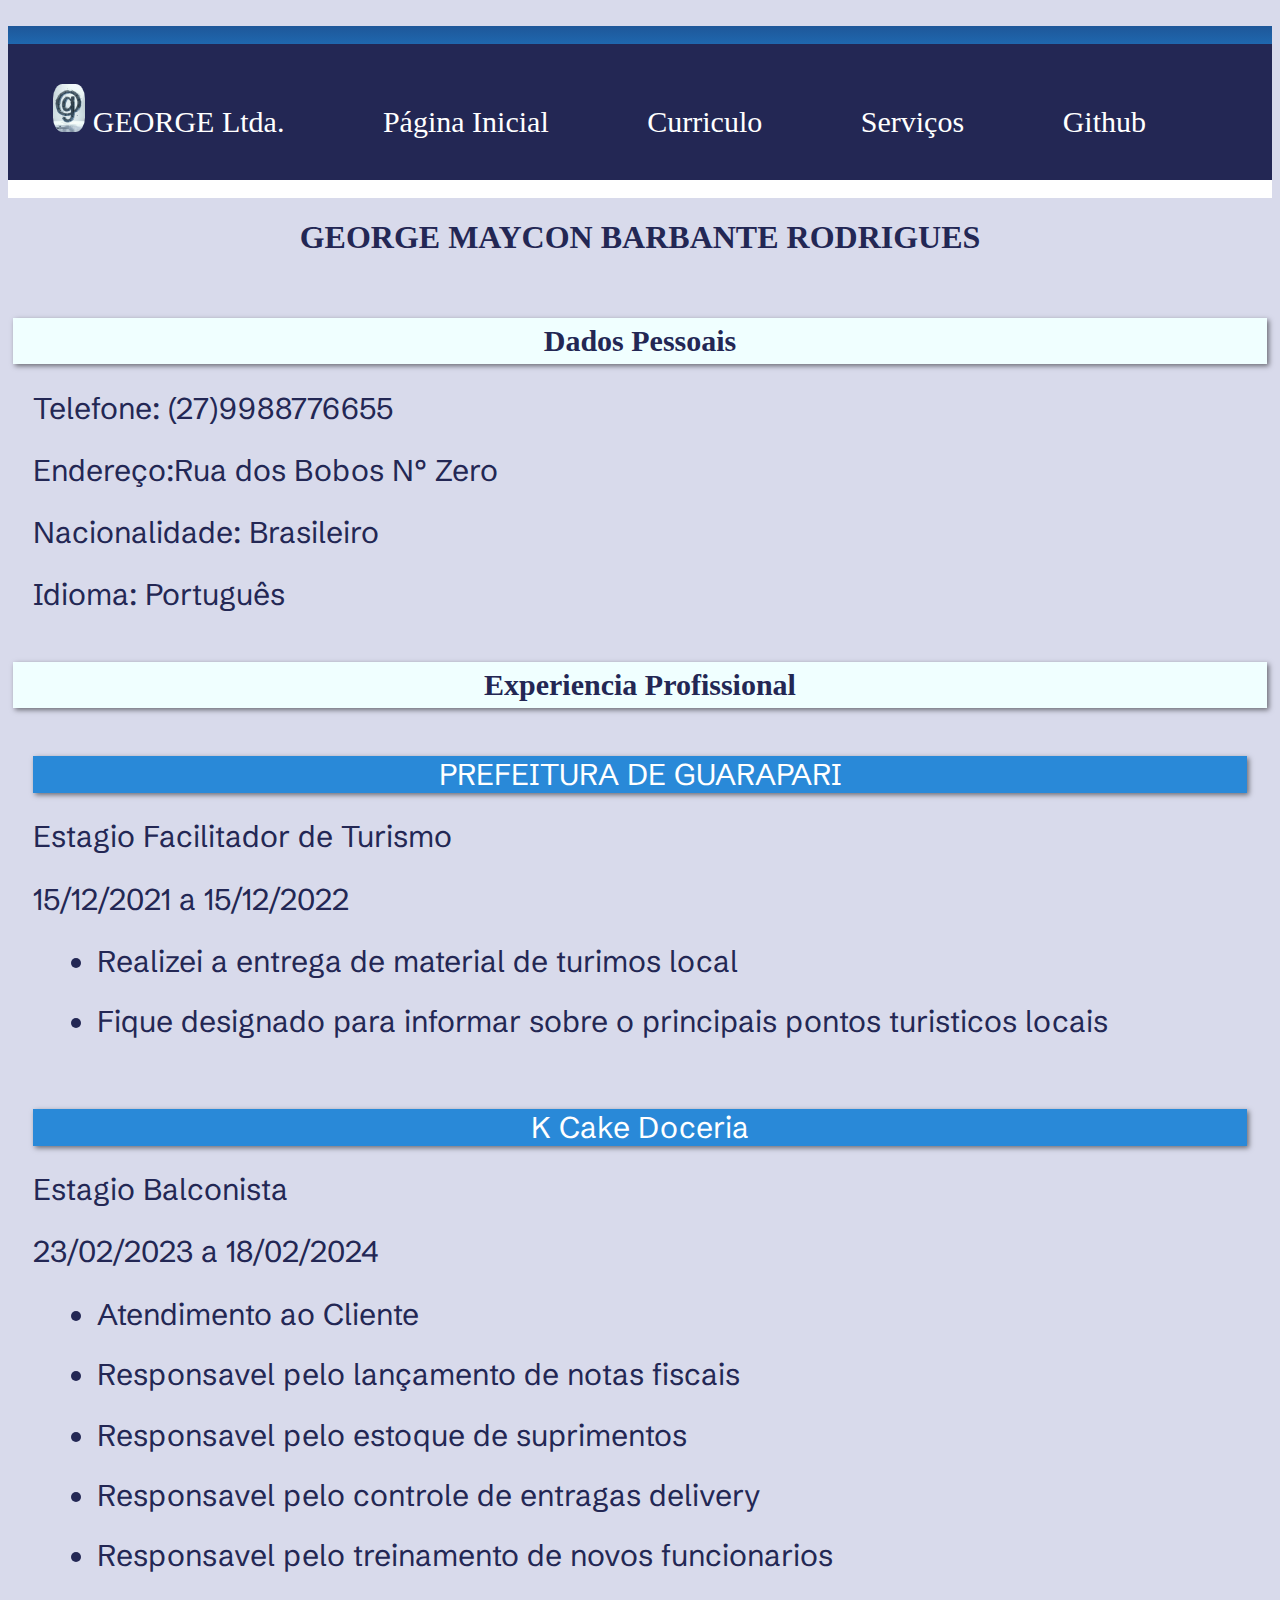
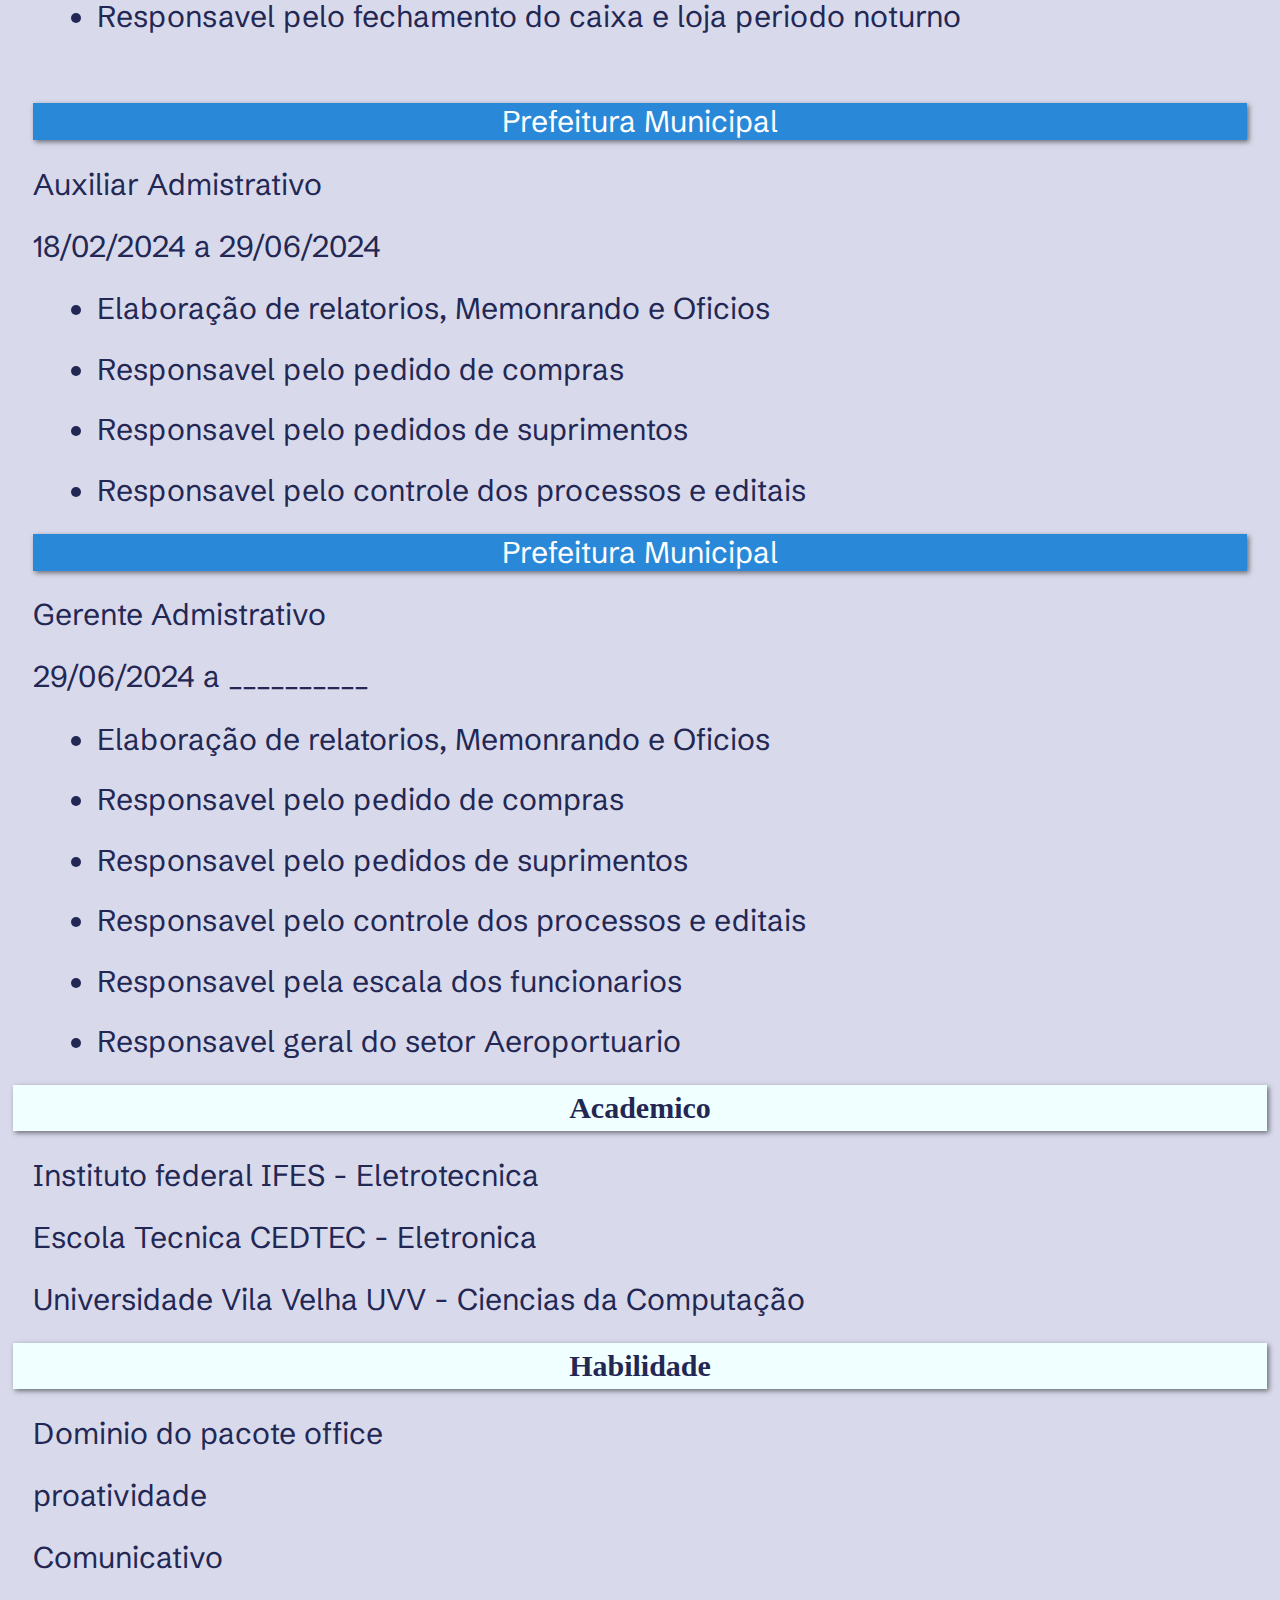
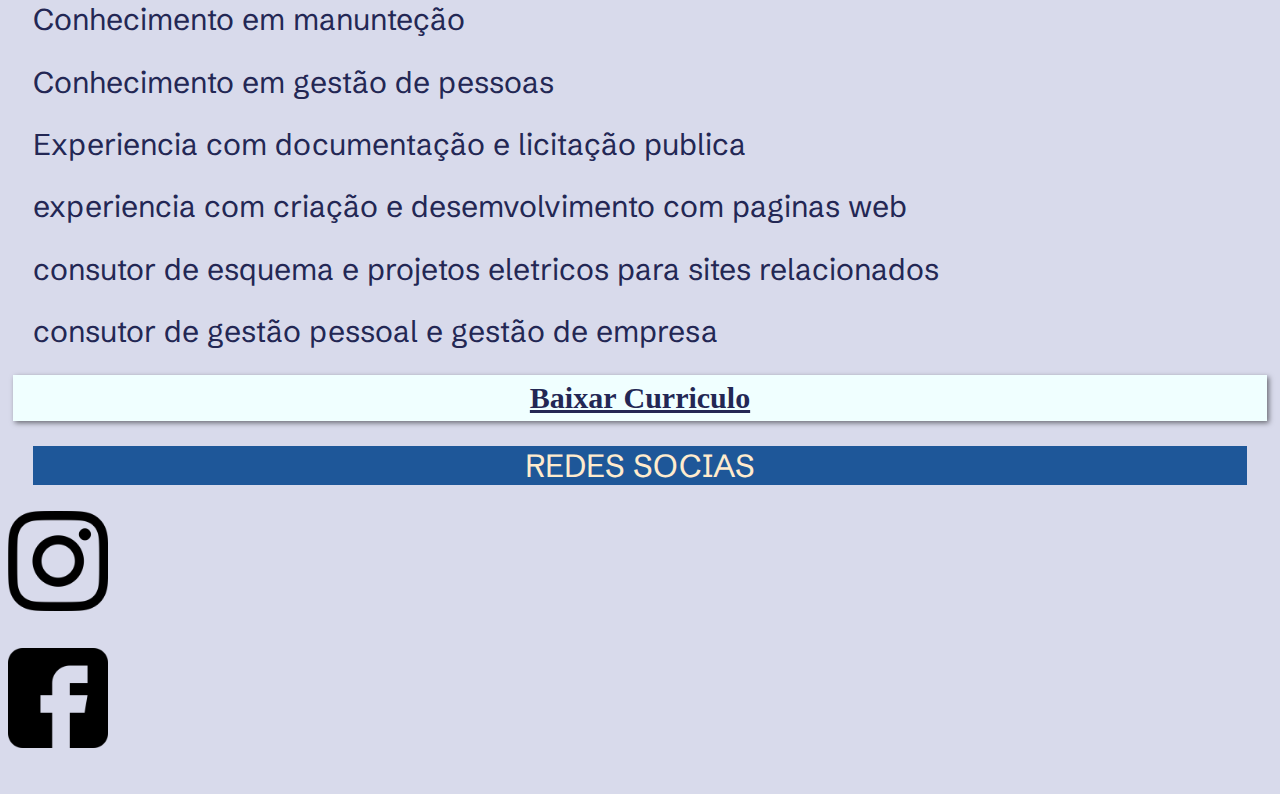
<file: Trabalho de construção web/Curriculo/index.html>
<html lang="pt-br">
<head>
    <meta charset="UTF-8">
    <meta name="viewport" content="width=device-width, initial-scale=1.0">
    <link rel="icon" type="image/x-icon" href="./favicon@g.png">
    <link rel="stylesheet" href="./steleycurri.css">
    <link rel="stylesheet" href="https://cdn.jsdelivr.net/npm/bootstrap-icons@1.11.3/font/bootstrap-icons.min.css">
    <title>Curriculo</title>
</head>
<body>
    <br>
    <main style="background-image: linear-gradient(to bottom, #1e5799 0%,#207cca 24%,#2989d8 51%,#ffffff 75%,#ffffff 75%);">
        <br>
    <nav>
        <ul class="navbar">
        
        <li class="navbar-item" style="color: #ffffff;font-family: Special Gothic Condensed One; text-align: start;"><img style="border-radius: 30% ;" src="../Pagina Principal/favicon@g.png" alt="">&nbsp;GEORGE Ltda.</a></a></li>
          <li class="navbar-item"><a href="../Pagina Principal/indexi.html">Página Inicial</a></li>
          <li class="navbar-item"><a href="../Curriculo/index.html">Curriculo</a></li>
          <li class="navbar-item"><a href="../Serviços/index.html">Serviços</a></li>
          <li class="navbar-item"><a href="../GitHub/index.html">Github</a></li>
        </ul>
      </nav>
    <br>
    </main >
   

    <H1>GEORGE MAYCON BARBANTE RODRIGUES</H1>
    <br>
    <br>
    <h2>Dados Pessoais</h2>
<p>Telefone: (27)9988776655</p>
<p>Endereço:Rua dos Bobos N° Zero</p>
<p>Nacionalidade: Brasileiro</p>
<p>Idioma: Português</p>
<br>
    <h2>Experiencia Profissional</h2>
    <br>
    <p style="background-color: #2989d8; color: #ffffff; text-align: center;box-shadow:2px 2px 5px 0 rgba(0, 0, 0, 0.5);">PREFEITURA DE GUARAPARI</p>
    <p>Estagio Facilitador de Turismo</p>
    <p>15/12/2021 a 15/12/2022</p>
    <P><ul>
        <li>Realizei a entrega de material de turimos local </li>
        <li>Fique designado para informar sobre o principais pontos turisticos locais</li>
    </ul>
</P>
</main>
<br>
<main>
    <p style="background-color: #2989d8; color: #ffffff; text-align: center;box-shadow:2px 2px 5px 0 rgba(0, 0, 0, 0.5);">K Cake Doceria</p>
    <p>Estagio Balconista</p>
<p>23/02/2023 a 18/02/2024</p>
    
    <P><ul>
        <li>Atendimento ao Cliente</li>
        <li>Responsavel pelo lançamento de notas fiscais</li>
        <li>Responsavel pelo estoque de suprimentos </li>
        <li>Responsavel pelo controle de entragas delivery</li>
        <li>Responsavel pelo treinamento de novos funcionarios</li>
        <li>Responsavel pelo fechamento do caixa e loja periodo noturno</li>
    </ul>
</P>
</main>
<br>
<main>
    <p style="background-color: #2989d8; color: #ffffff; text-align: center;box-shadow:2px 2px 5px 0 rgba(0, 0, 0, 0.5);">Prefeitura Municipal</p>
    <p>Auxiliar Admistrativo</p>
<p>18/02/2024 a 29/06/2024</p>
   
    <P><ul>
        <li>Elaboração de relatorios, Memonrando e Oficios</li>
        <li>Responsavel pelo pedido de compras</li>
        <li>Responsavel pelo pedidos de suprimentos </li>
        <li>Responsavel pelo controle dos processos e editais</li>
    </ul>
</P>
</main>
<main>
    <p style="background-color: #2989d8; color: #ffffff; text-align: center;box-shadow:2px 2px 5px 0 rgba(0, 0, 0, 0.5);">Prefeitura Municipal</p>
    <p>Gerente Admistrativo</p>
<p>29/06/2024 a __________</p>

    <P><ul>
        <li>Elaboração de relatorios, Memonrando e Oficios</li>
        <li>Responsavel pelo pedido de compras</li>
        <li>Responsavel pelo pedidos de suprimentos </li>
        <li>Responsavel pelo controle dos processos e editais</li>
        <li>Responsavel pela escala dos funcionarios</li>
        <li>Responsavel geral do setor Aeroportuario</li>
    </ul>
</P>
</main>
</div>
<h2>Academico</h2>
<p>Instituto federal IFES - Eletrotecnica</p>
<p>Escola Tecnica CEDTEC - Eletronica</p>
<p>Universidade Vila Velha UVV - Ciencias da Computação</p>

<h2> Habilidade</h2>
<P>Dominio do pacote office</P>
<p>proatividade</p>
<p>Comunicativo</p>
<p>Conhecimento em manunteção</p>
<p>Conhecimento em gestão de pessoas</p>
<p>Experiencia com documentação e licitação publica</p>
<p>experiencia com criação e desemvolvimento com paginas web</p>
<p>consutor de esquema e projetos eletricos para sites relacionados</p>
<p>consutor de gestão pessoal e gestão de empresa</p>
</main>



<h2><a href="./Download/GEORGE MAYCON BARBANTE RODRIGUES1.docx" download="file-name"
    type="application/pdf" target="_blank"> Baixar Curriculo</a></h2>

<main style="background-color: #1e5799;">
    <p style="font-size: xx-large; text-align: center; color: blanchedalmond; background-color: #1e5799;" >REDES SOCIAS</p>
    <div class="redes">
     
     <a href="https://www.instagram.com/george_maycon_br/" target="_blank"><img style="width: 100px; padding: 5 px ; margin: bottom 5px; padding-bottom: 1cm; text-align: center;" src="./Download/instagram.png" alt="insta"></a>
     <br>
 <a href="https://www.facebook.com/profile.php?id=100013190921969&locale=pt_BR" target="_blank"><img style="width: 100px; padding: 5 px ; margin: bottom 5px; padding-bottom: 1cm; text-align: center;" src="./Download/facebook.png" alt="face" ></a>
    
 
 </div>
 </body>
 </main >

</body>
</html>
</file>
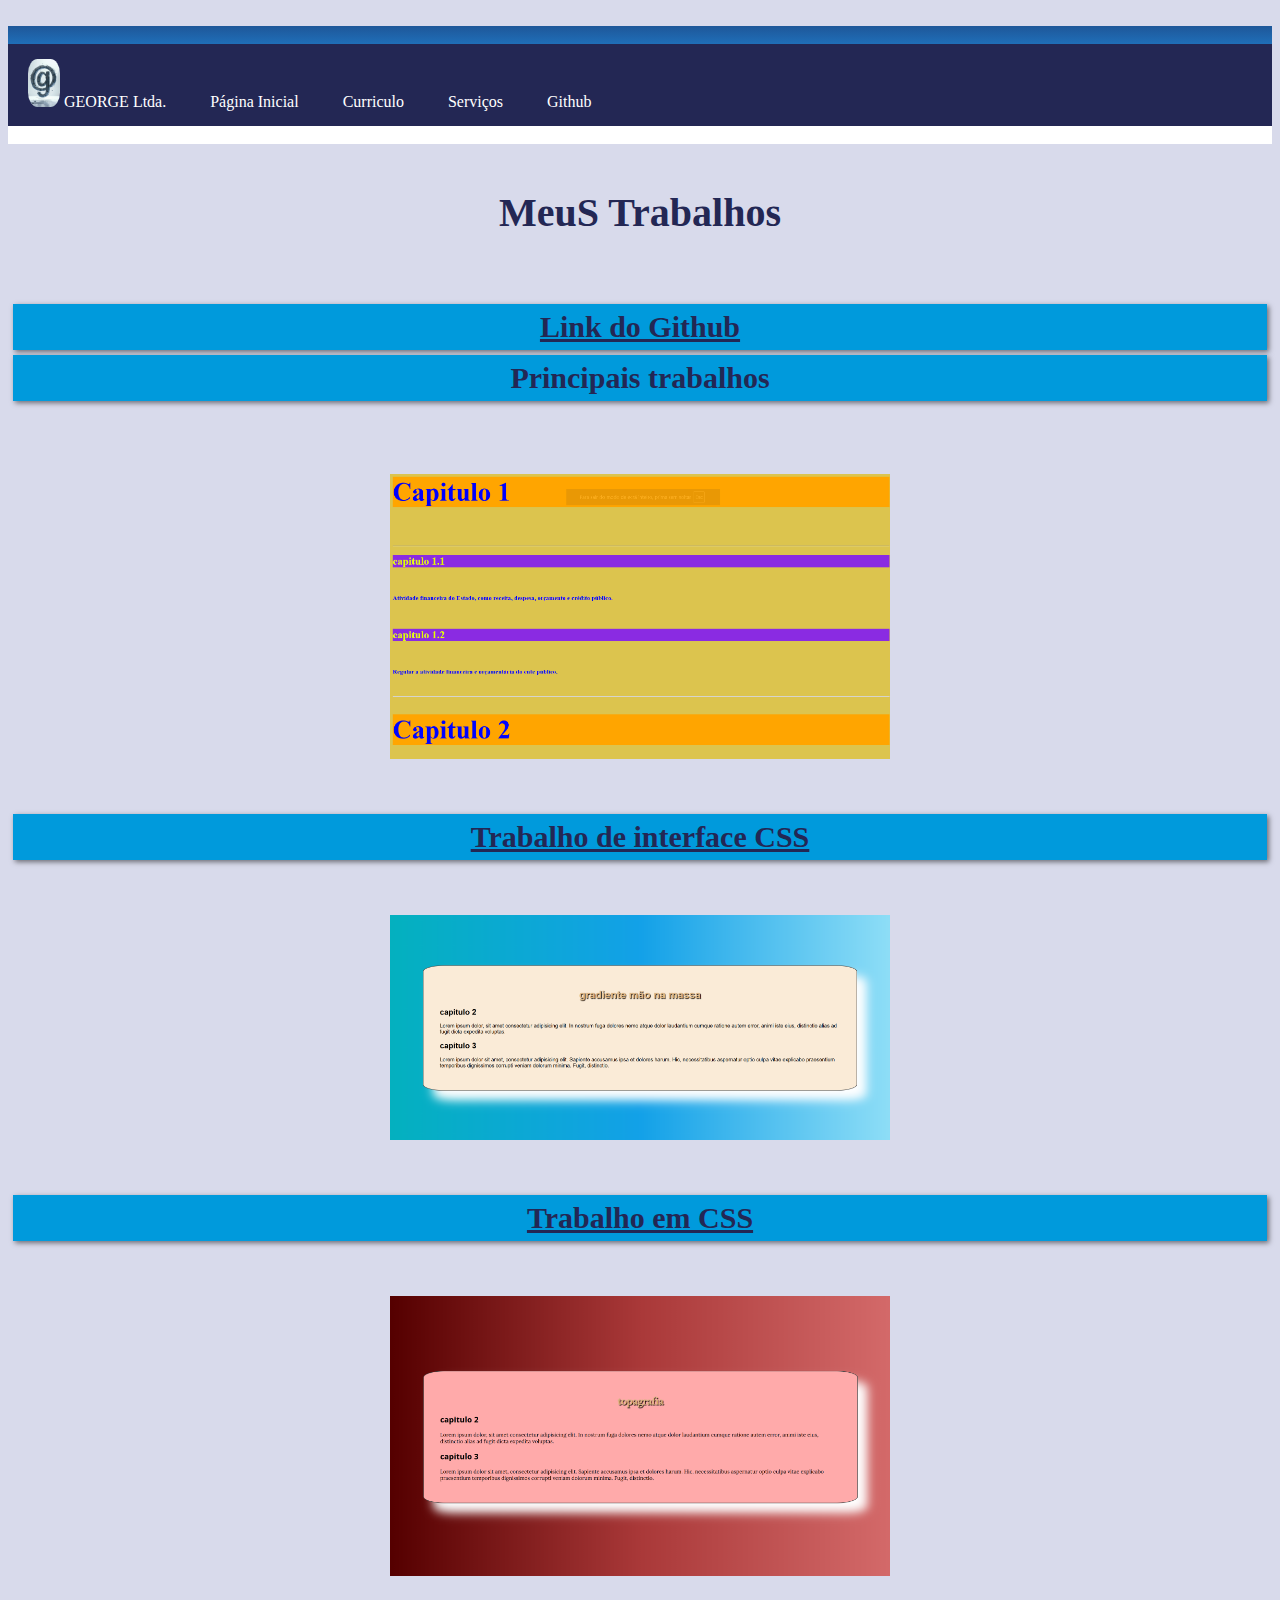
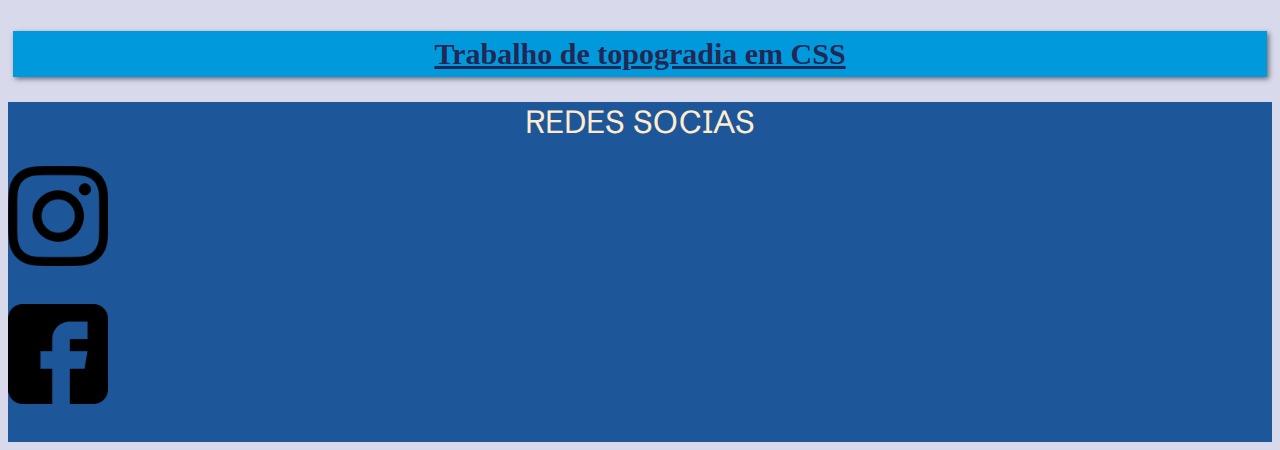
<file: Trabalho de construção web/GitHub/index.html>
<html lang="pt-br">
<head>
    <meta charset="UTF-8">
    <meta name="viewport" content="width=device-width, initial-scale=1.0">
    <link rel="icon" type="image/x-icon" href="./favicon@g.png">
    <link rel="stylesheet" href="./gitstle.css">
    <link rel="stylesheet" href="https://cdn.jsdelivr.net/npm/bootstrap-icons@1.11.3/font/bootstrap-icons.min.css">
    <title>GitHub</title>
    </head>
<body>
  <br>
  <main style="background-image: linear-gradient(to bottom, #1e5799 0%,#207cca 24%,#2989d8 51%,#ffffff 75%,#ffffff 75%);">
      <br>
  <nav>
      <ul class="navbar">
      
      <li class="navbar-item" style="color: #ffffff;font-family: Special Gothic Condensed One; text-align: start;"><img style="border-radius: 30% ;" src="../Pagina Principal/favicon@g.png" alt="">&nbsp;GEORGE Ltda.</a></a></li>
        <li class="navbar-item"><a href="../Pagina Principal/indexi.html">Página Inicial</a></li>
        <li class="navbar-item"><a href="../Curriculo/index.html">Curriculo</a></li>
        <li class="navbar-item"><a href="../Serviços/index.html">Serviços</a></li>
        <li class="navbar-item"><a href="../GitHub/index.html">Github</a></li>
      </ul>
    </nav>
  <br>
  </main >
  <br>
  <h1 style="font-size: 40px; text-align: center;">MeuS Trabalhos</h1>
<br>
<br>
<h2><a href="https://github.com/George-maycon/CSW-CC1NN" target="_blank">Link do Github</a>
<br><h2>Principais trabalhos</h2>
<br>

<div class="centralizar">
<picture>
  <source media="(min-width:768px)" srcset="GitHub/imag/tela amarela p.png">
  <source media="(min-width:1280px)" srcset="GitHub/imag/tela amarela p.png">
  <img src="./imag/amarela.png" alt="aula" style="width:500px;">
</picture>
</div>
<h2><a href="https://github.com/George-maycon/CSW-CC1NN/tree/main/Aula-11" target="_blank">Trabalho  de interface CSS</a></h2>
<div class="centralizar">
<picture>
  <source media="(min-width:768px)" srcset="GitHub/imag/tela azul p.png">
  <source media="(min-width:1280px)" srcset="GitHub/imag/tela azul g.png">
  <img src="./imag/azul.png" alt="aula" style="width: 500px;">
</picture>
</div>
<h2><a href="https://github.com/George-maycon/CSW-CC1NN/tree/main/Aula-12" target="_blank">Trabalho em CSS</a></h2>
<div class="centralizar">
<picture>
  <source media="(min-width:768px)" srcset="GitHub/imag/tela vermelha p.png">
  <source media="(min-width:1280px)" srcset="GitHub/imag/tela vermelha g.png">
  <img src="./imag/vermelha.png" alt="aula" style="width:500px;">
</picture>
</div>
<h2><a href="https://github.com/George-maycon/CSW-CC1NN/tree/main/Aula-13" target="_blank">Trabalho de topogradia em CSS</a></h2>

<main style="background-color: #1e5799;">
  <p style="font-size: xx-large; text-align: center; color: blanchedalmond; background-color: #1e5799;" >REDES SOCIAS</p>
  <div class="redes">
   
   <a href="https://www.instagram.com/george_maycon_br/" target="_blank"><img style="width: 100px; padding: 5 px ; margin: bottom 5px; padding-bottom: 1cm; text-align: center;" src="../Pagina Principal/imagem/instagram.png" alt="insta"></a>
   <br>
<a href="https://www.facebook.com/profile.php?id=100013190921969&locale=pt_BR" target="_blank"><img style="width: 100px; padding: 5 px ; margin: bottom 5px; padding-bottom: 1cm; text-align: center;" src="../Pagina Principal/imagem/facebook.png" alt="face" ></a>
  

</div>
</body>
</main >
</body>
</html>
</file>
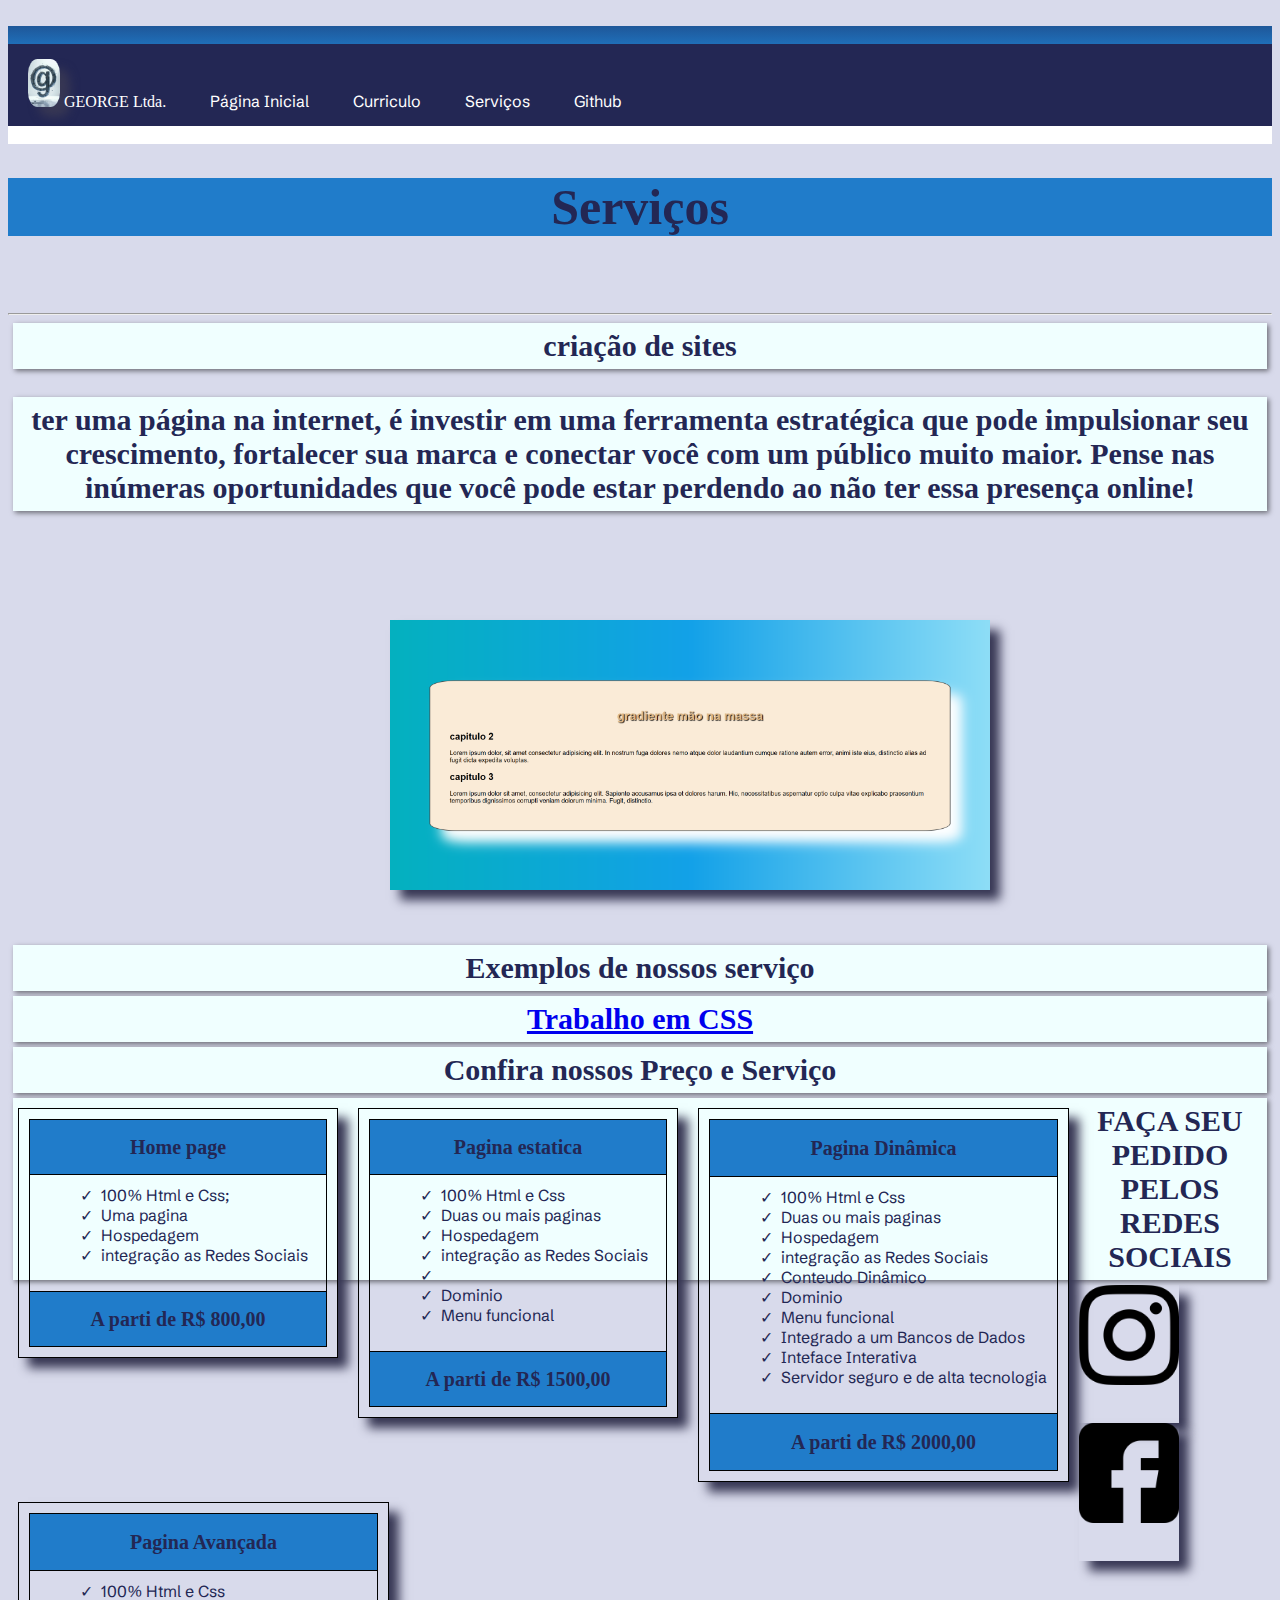
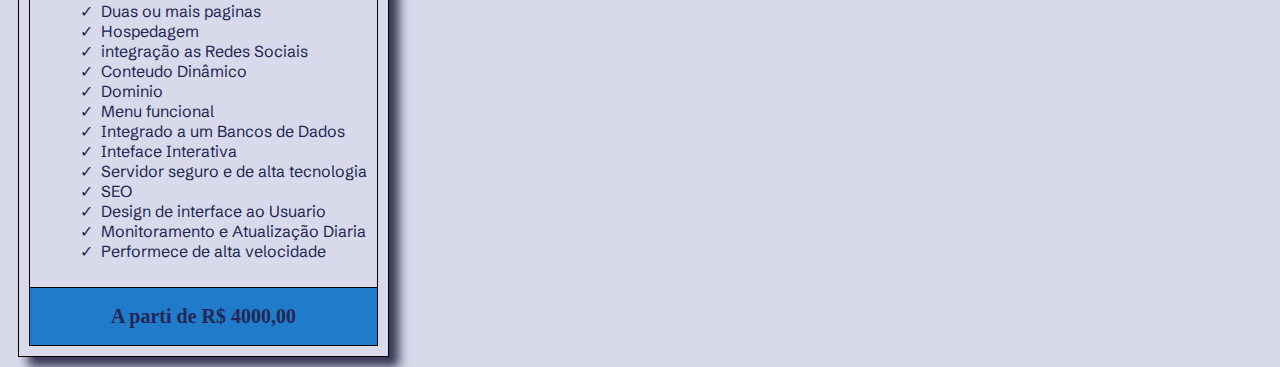
<file: Trabalho de construção web/Serviços/index.html>
<html lang="pt-br">
    <head>
        <meta charset="UTF-8">
        <meta name="viewport" content="width=device-width, initial-scale=1.0">
        <link rel="icon" type="image/x-icon" href="./favicon@g.png">
        <link rel="stylesheet" href="./stellei.css">
        <link rel="stylesheet" href="https://cdn.jsdelivr.net/npm/bootstrap-icons@1.11.3/font/bootstrap-icons.min.css">
        <title>Serviços</title>
    </head>
<body>
    <br>
    <main style="background-image: linear-gradient(to bottom, #1e5799 0%,#207cca 24%,#2989d8 51%,#ffffff 75%,#ffffff 75%);">
        <br>
    <nav>
        <ul class="navbar">
        
        <li class="navbar-item" style="color: #ffffff;font-family: Special Gothic Condensed One;"><img style="border-radius: 30% ;" src="../Pagina Principal/favicon@g.png" alt="">&nbsp;GEORGE Ltda.</a></a></li>
          <li class="navbar-item"><a href="../Pagina Principal/indexi.html">Página Inicial</a></li>
          <li class="navbar-item"><a href="../Curriculo/index.html">Curriculo</a></li>
          <li class="navbar-item"><a href="../Serviços/index.html">Serviços</a></li>
          <li class="navbar-item"><a href="../GitHub/index.html">Github</a></li>
        </ul>
      </nav>
    <br>
    </main >
      <H1> Serviços</H1>
<br>
<br>
<hr>
<h2>criação de sites</h2>
<br>
<h2>ter uma página na internet, é investir em uma ferramenta estratégica que pode impulsionar seu crescimento, fortalecer sua marca e conectar você com um público muito maior. Pense nas inúmeras oportunidades que você pode estar perdendo ao não ter essa presença online!</h2>
<br>
<br><br><div class="centralizar">
    <picture>
      <source media="(min-width:768px)" srcset="GitHub/imag/tela azul p.png">
      <source media="(min-width:1280px)" srcset="GitHub/imag/tela azul g.png">
      <img src="../GitHub/imag/azul.png" alt="aula" style="width: 600px;">
    </picture>
    </div>
    <h2>Exemplos de nossos serviço</h2>
    <h2><a href="https://github.com/George-maycon/CSW-CC1NN/tree/main/Aula-12" target="_blank">Trabalho em CSS</a></h2>
<h2>Confira nossos Preço e Serviço</h2>
<table border="1">
    <tr>
        <thead>
            <th><p>Home page</p></th>
        </thead>
        <tbody>
            <tr >
                <td><ul>
                    <li>&checkmark;&nbsp;&nbsp;100% Html e Css;</li>
                    <li>&checkmark;&nbsp;&nbsp;Uma pagina</li>
                    <li>&checkmark;&nbsp;&nbsp;Hospedagem</li>
                    <li>&checkmark;&nbsp;&nbsp;integração as Redes Sociais&nbsp;&nbsp;</li>
                </ul></td>
            </tr>
        </tbody>
        <tfoot>
            <th><p>A parti de R$ 800,00</p></th>
        </tfoot>
    </tr>
</table>
<table border="1">
    <tr>
        <thead>
            <th><p>Pagina estatica</p></th>
        </thead>
        <tbody>
            <tr>
                <td><ul>
                    <li>&checkmark;&nbsp;&nbsp;100% Html e Css</li>
                    <li>&checkmark;&nbsp;&nbsp;Duas ou mais paginas</li>
                    <li>&checkmark;&nbsp;&nbsp;Hospedagem</li>
                    <li>&checkmark;&nbsp;&nbsp;integração as Redes Sociais&nbsp;&nbsp;</li>
                    <li>&checkmark;&nbsp;&nbsp;</li>
                    <li>&checkmark;&nbsp;&nbsp;Dominio</li>
                    <li>&checkmark;&nbsp;&nbsp;Menu funcional</li>
                </ul></td>
            </tr>
        </tbody>
        <tfoot>
            <th> <p>A parti de R$ 1500,00</p></th>
        </tfoot>
    </tr>
</table>
<table border="1">
    <tr>
        <thead>
            <th><p>Pagina Dinâmica</p></th>
        </thead>
        <tbody>
            <tr>
                <td><ul>
                    <li>&checkmark;&nbsp;&nbsp;100% Html e Css</li>
                    <li>&checkmark;&nbsp;&nbsp;Duas ou mais paginas</li>
                    <li>&checkmark;&nbsp;&nbsp;Hospedagem</li>
                    <li>&checkmark;&nbsp;&nbsp;integração as Redes Sociais&nbsp;&nbsp;</li>
                    <li>&checkmark;&nbsp;&nbsp;Conteudo Dinâmico</li>
                    <li>&checkmark;&nbsp;&nbsp;Dominio</li>
                    <li>&checkmark;&nbsp;&nbsp;Menu funcional</li>
                    <li>&checkmark;&nbsp;&nbsp;Integrado a um Bancos de Dados</li>
                    <li>&checkmark;&nbsp;&nbsp;Inteface Interativa </li>
                    <li>&checkmark;&nbsp;&nbsp;Servidor seguro e de alta tecnologia</li>
                </ul></td>
            </tr>
        </tbody>
        <tfoot>
            <th><p>A parti de R$ 2000,00</p></th>
        </tfoot>
    </tr>
</table>
<table border="1">
    <tr>
        <thead>
            <th><p>Pagina Avançada</p></th>
        </thead>
        <tbody>
            <tr>
                <td><ul>
                    <li>&checkmark;&nbsp;&nbsp;100% Html e Css</li>
                    <li>&checkmark;&nbsp;&nbsp;Duas ou mais paginas</li>
                    <li>&checkmark;&nbsp;&nbsp;Hospedagem</li>
                    <li>&checkmark;&nbsp;&nbsp;integração as Redes Sociais&nbsp;&nbsp;</li>
                    <li>&checkmark;&nbsp;&nbsp;Conteudo Dinâmico</li>
                    <li>&checkmark;&nbsp;&nbsp;Dominio</li>
                    <li>&checkmark;&nbsp;&nbsp;Menu funcional</li>
                    <li>&checkmark;&nbsp;&nbsp;Integrado a um Bancos de Dados</li>
                    <li>&checkmark;&nbsp;&nbsp;Inteface Interativa </li>
                    <li>&checkmark;&nbsp;&nbsp;Servidor seguro e de alta tecnologia</li>
                    <li>&checkmark;&nbsp;&nbsp;SEO</li>
                    <li>&checkmark;&nbsp;&nbsp;Design de interface ao Usuario</li>
                    <li>&checkmark;&nbsp;&nbsp;Monitoramento e Atualização Diaria</li>
                    <li>&checkmark;&nbsp;&nbsp;Performece de alta velocidade</li>
                </ul></td>
            </tr>
        </tbody>
        <tfoot>
            <th><p>A parti de R$ 4000,00
            </p></th>
        </tfoot>
    </tr>
</table>


</table>
</table>
<h2>  FAÇA SEU PEDIDO PELOS REDES SOCIAIS</h2>
    <div class="redes">
     
     <a href="https://www.instagram.com/george_maycon_br/" target="_blank"><img style="width: 100px; padding: 5 px ; margin: bottom 5px; padding-bottom: 1cm; text-align: center;" src="../Pagina Principal/imagem/instagram.png" alt="insta"></a>
     <br>
  <a href="https://www.facebook.com/profile.php?id=100013190921969&locale=pt_BR" target="_blank"><img style="width: 100px; padding: 5 px ; margin: bottom 5px; padding-bottom: 1cm; text-align: center;" src="../Pagina Principal/imagem/facebook.png" alt="face" ></a>
    
  
  
  </body>








</body>

</html>
</file>
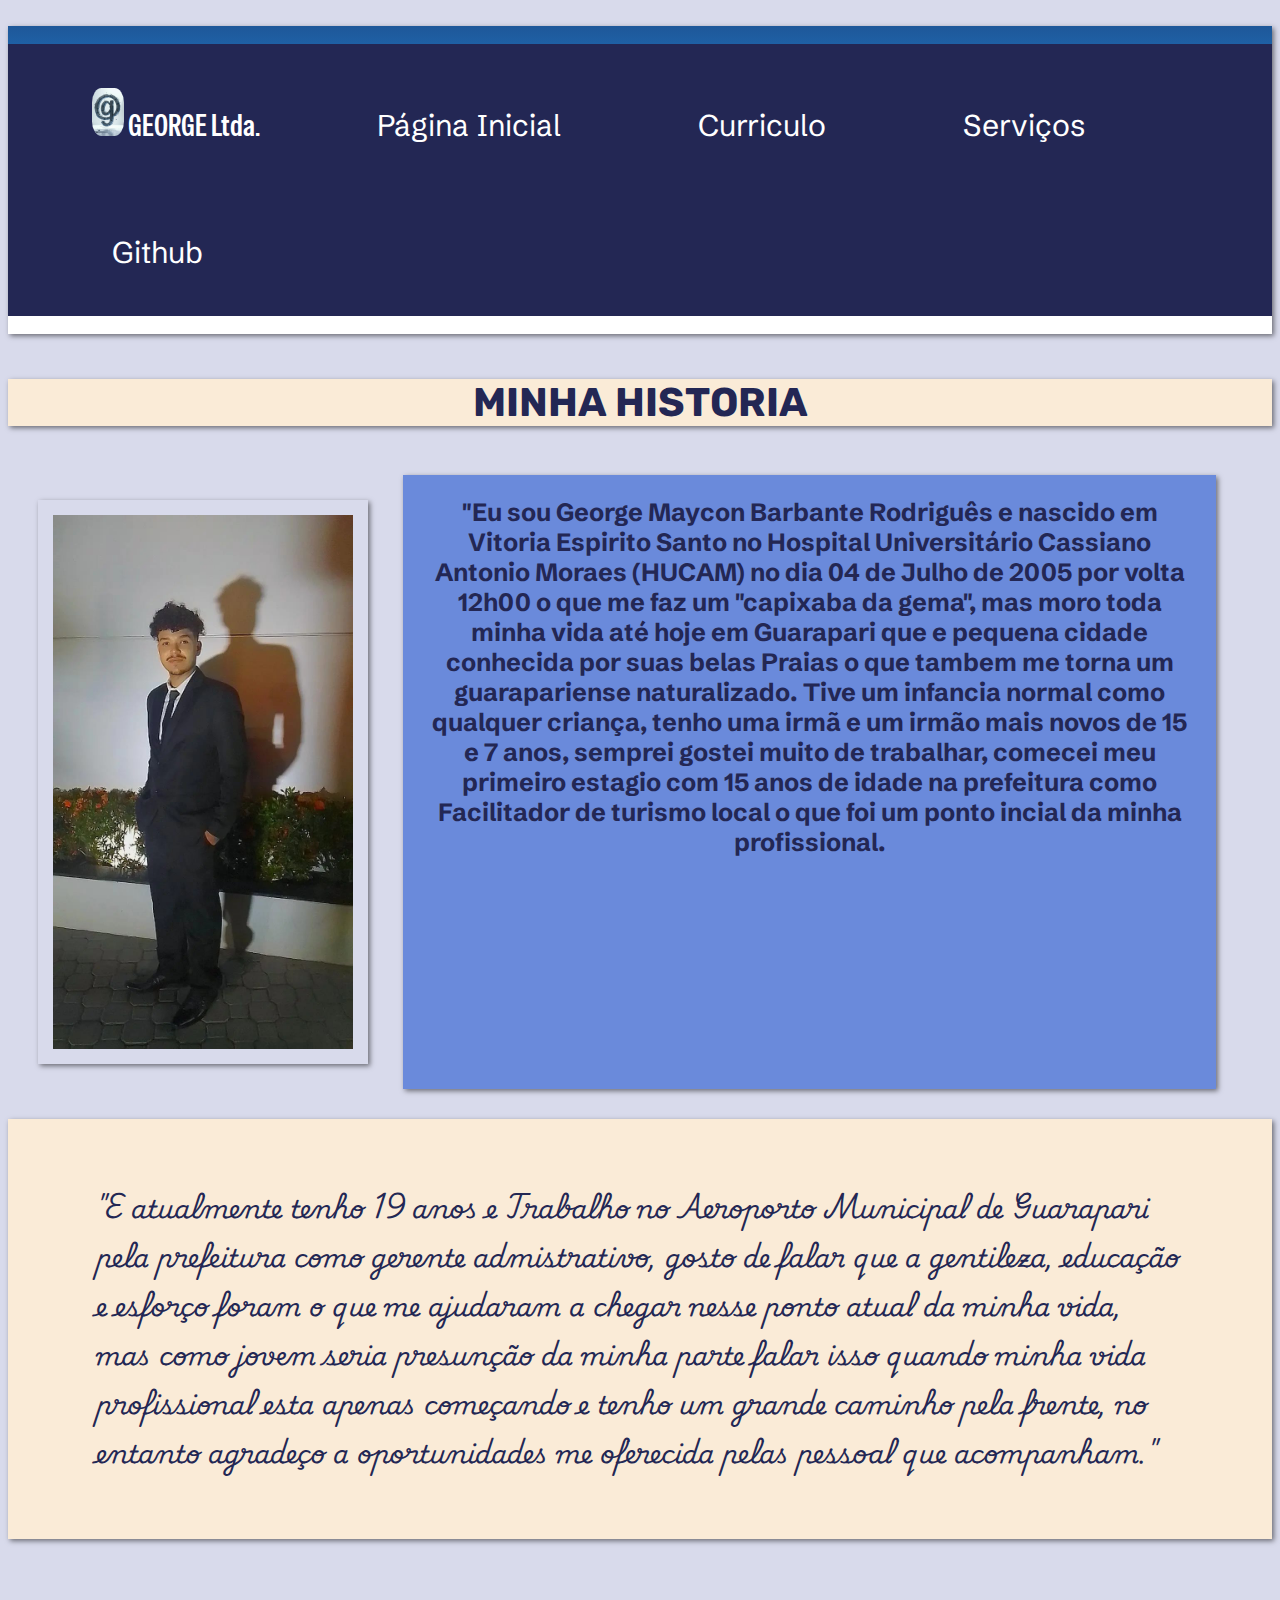
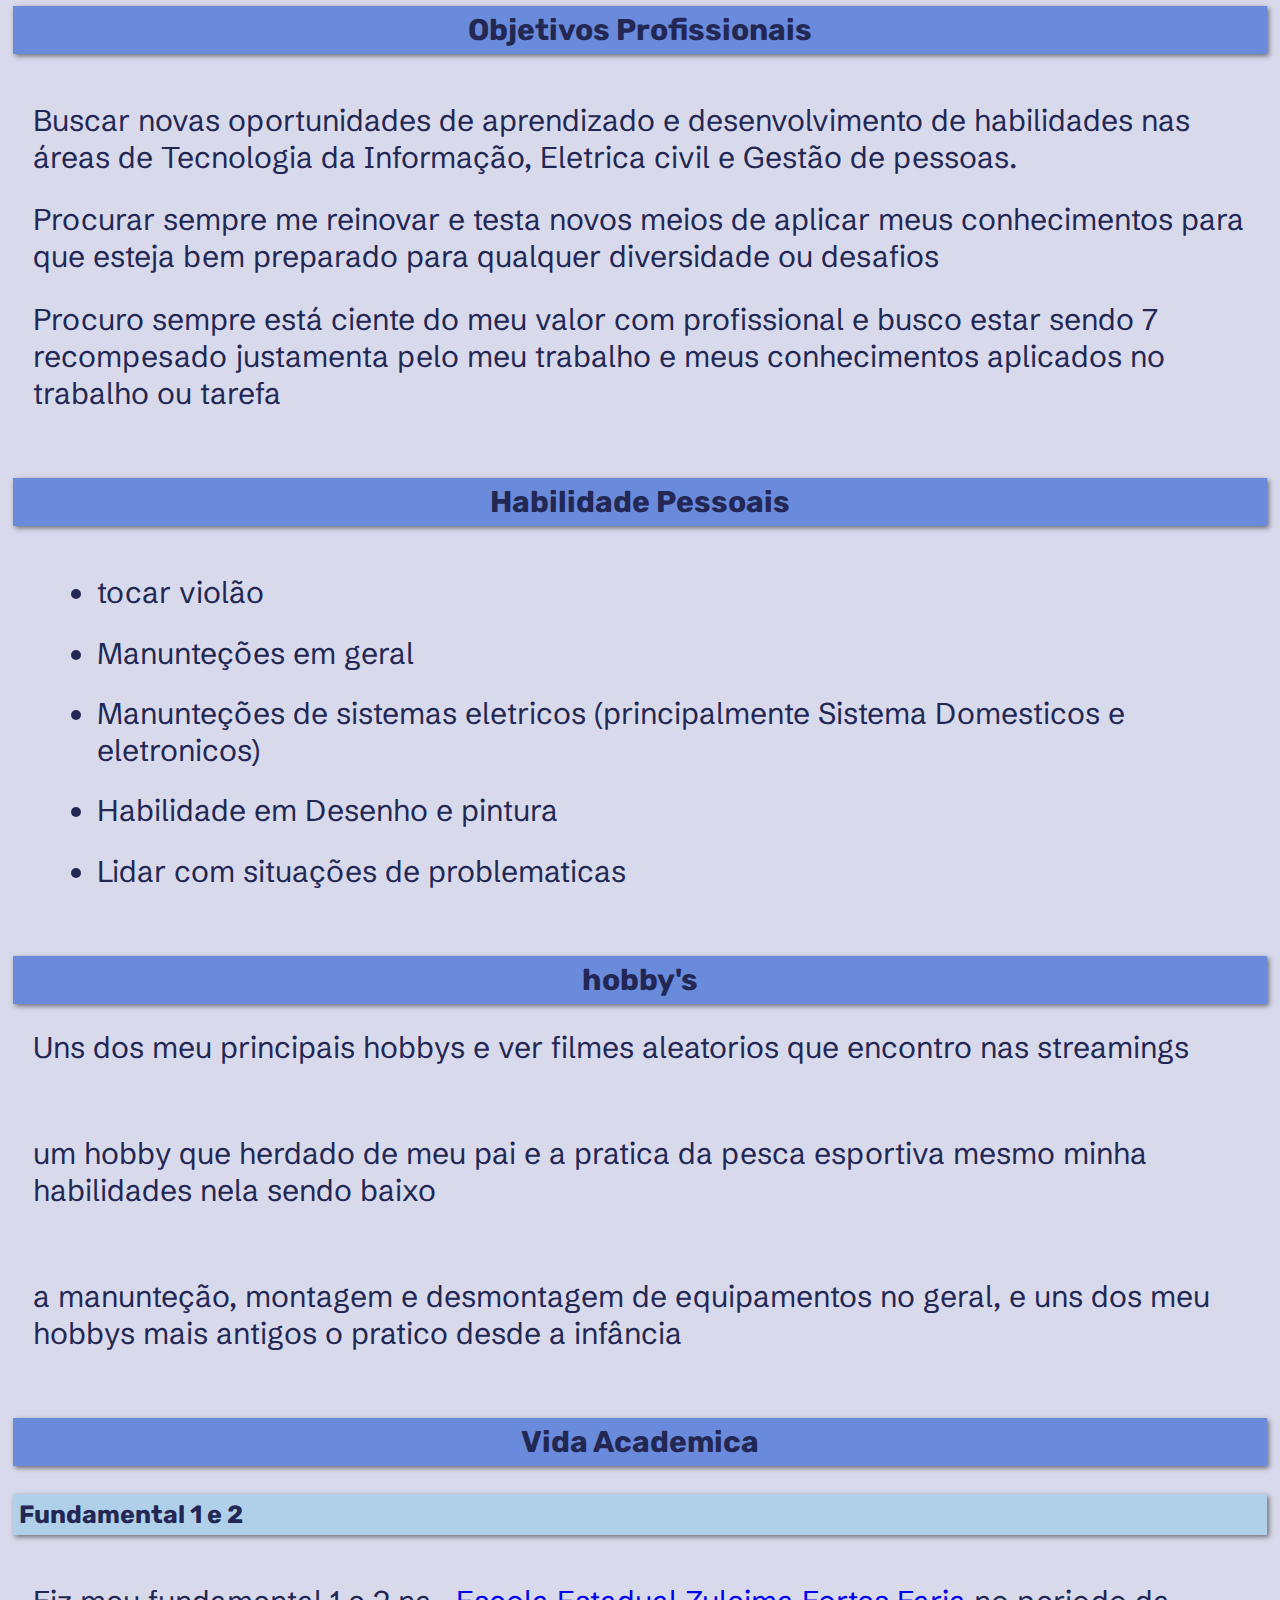
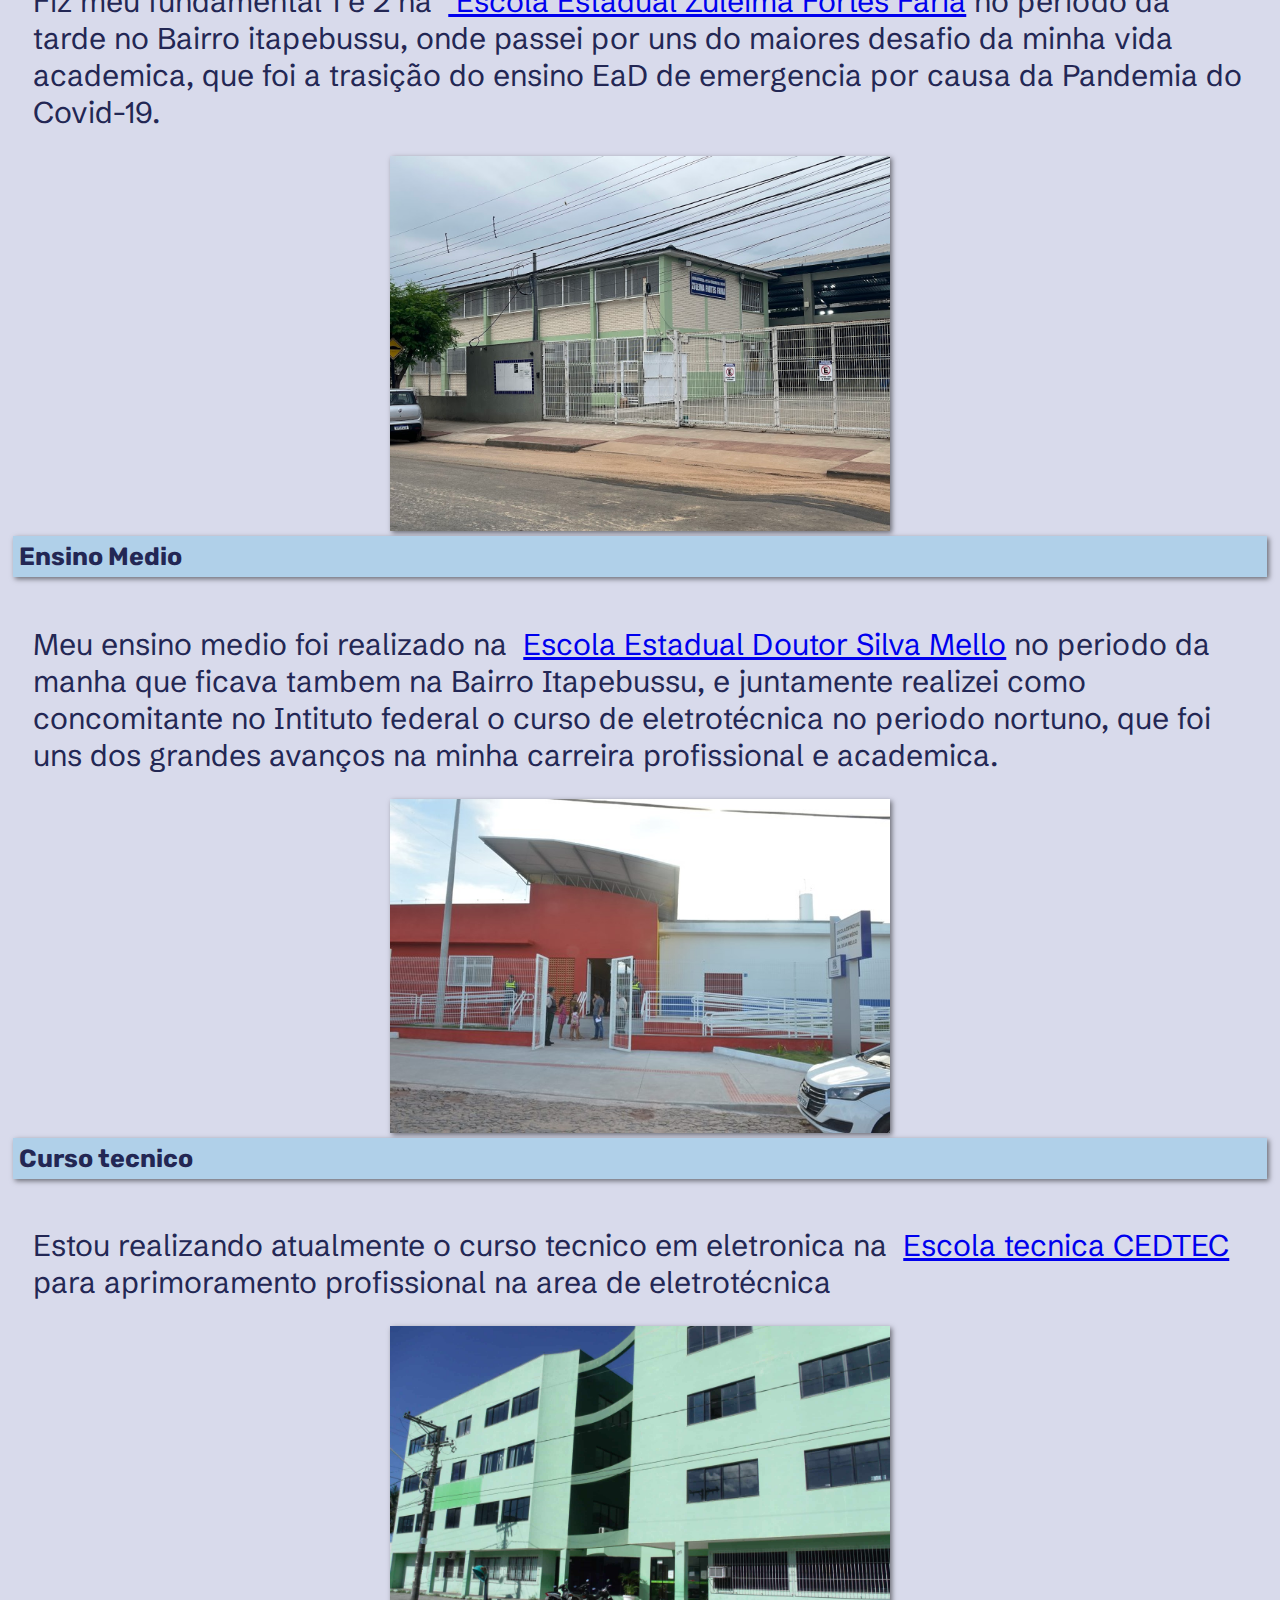
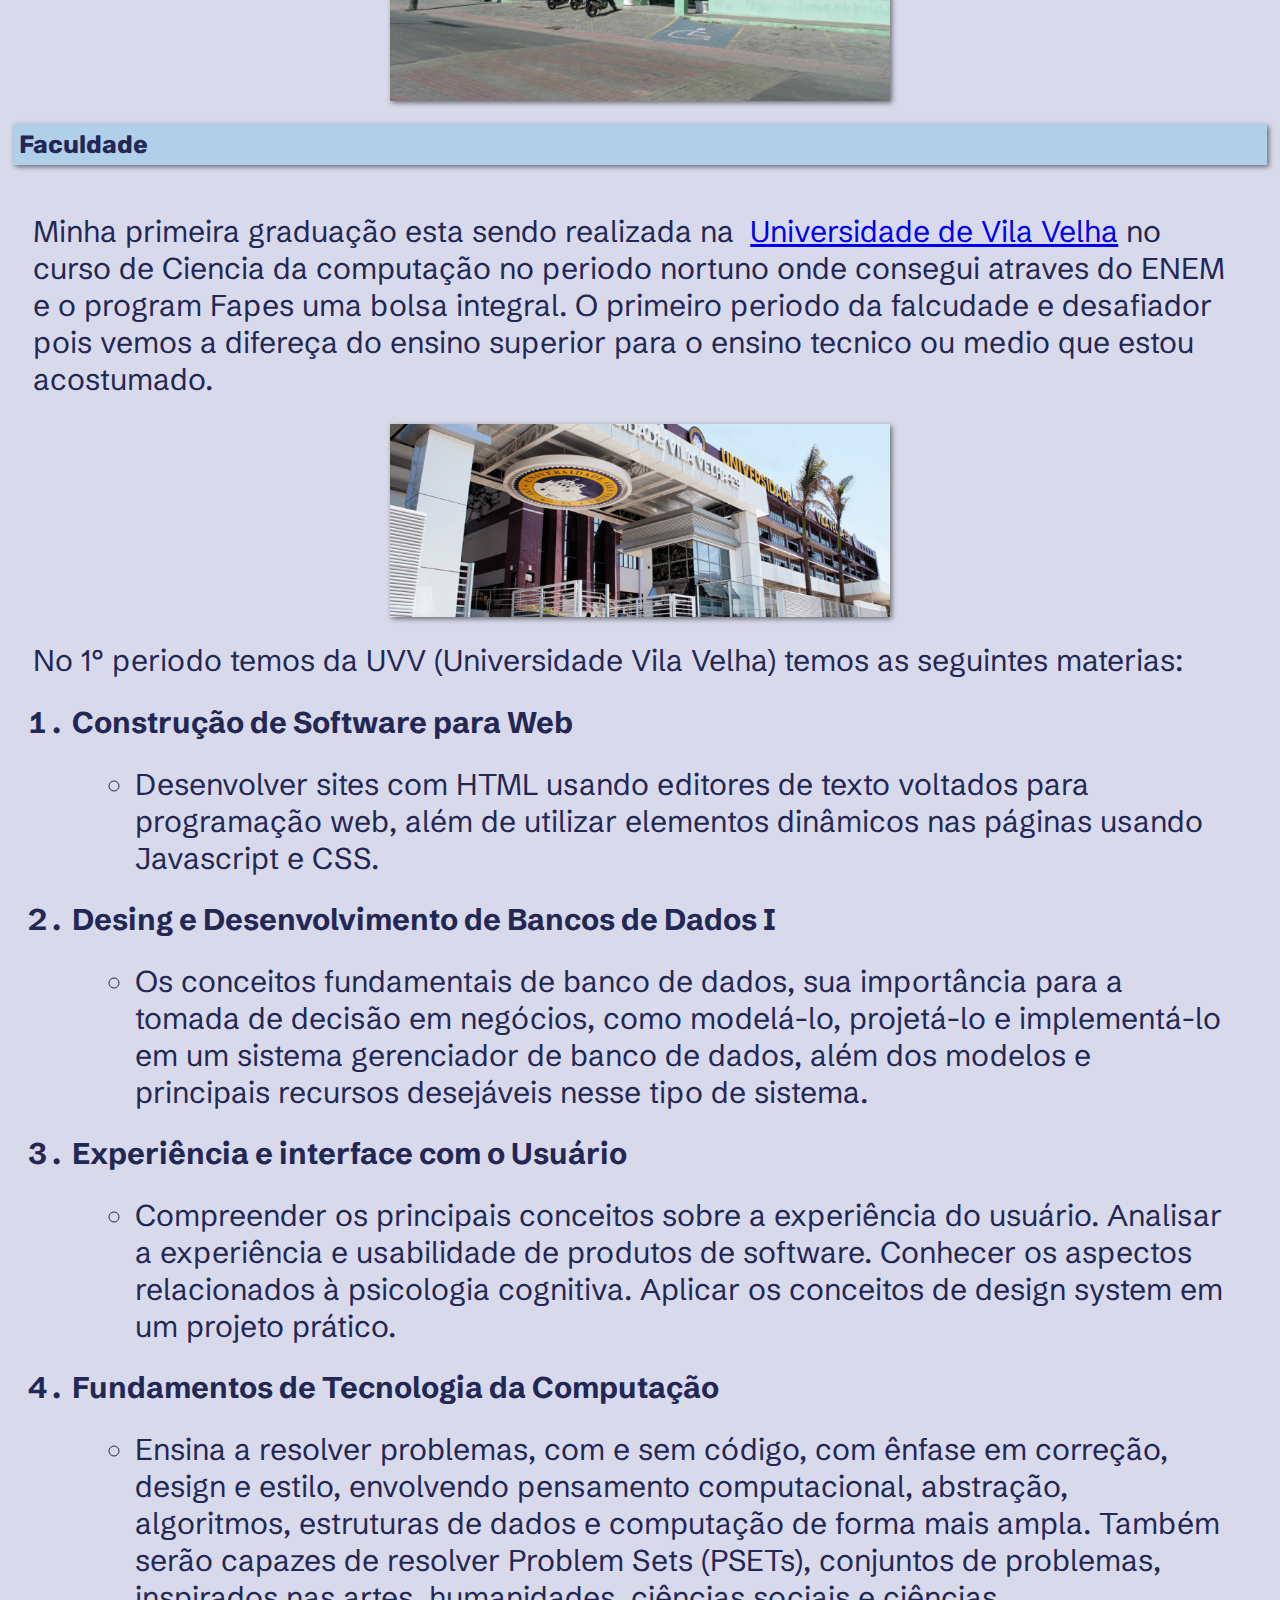
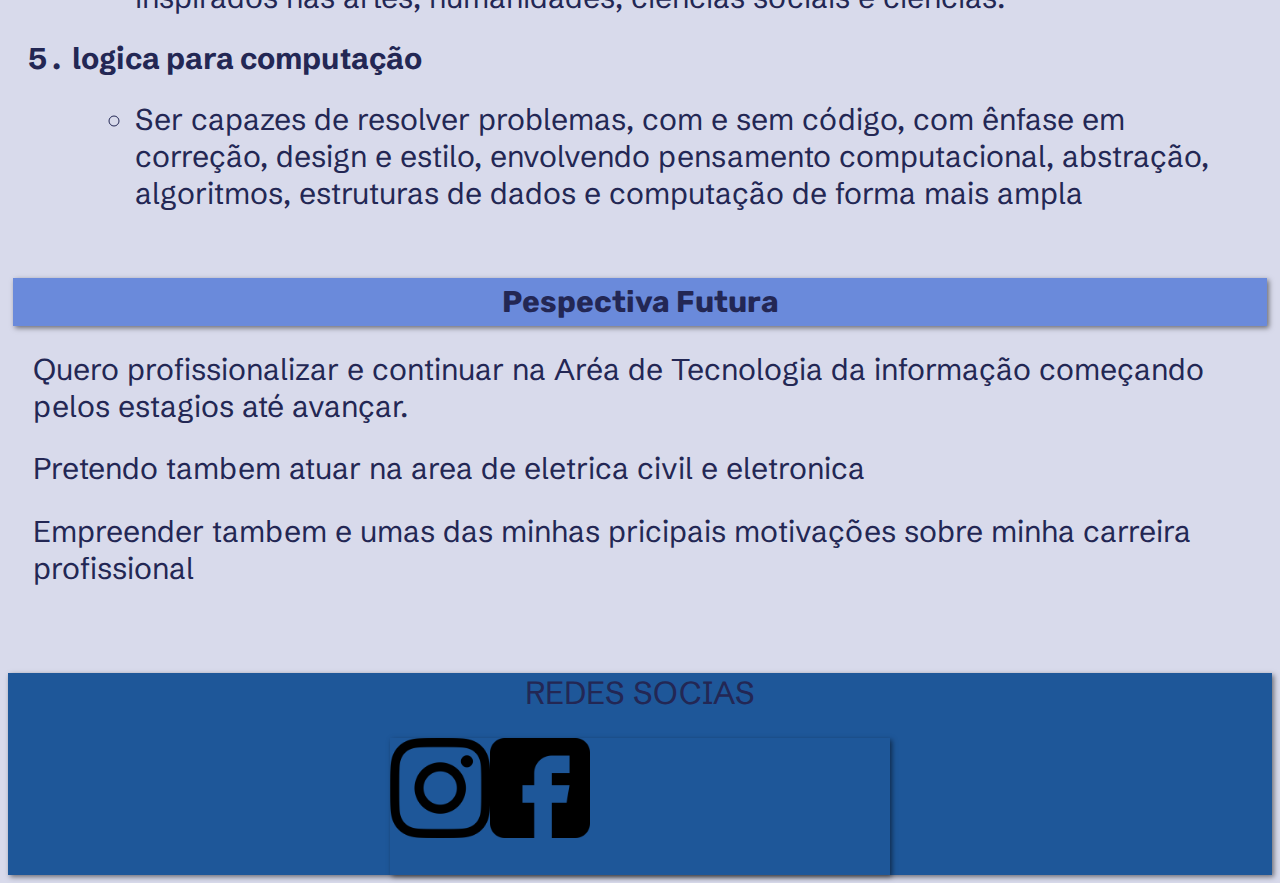
<file: Trabalho de construção web/Pagina Principal/indexi.html>
<html lang="pt-br">
<head>
    <meta charset="UTF-8">
    <meta name="viewport" content="width=device-width, initial-scale=1.0">
    <link rel="icon" type="image/x-icon" href="./favicon@g.png">
    <link rel="stylesheet" href="steley.css">
    <link rel="stylesheet" href="https://cdn.jsdelivr.net/npm/bootstrap-icons@1.11.3/font/bootstrap-icons.min.css">
    <title>Pagina Pricipal</title>
</head>
<body>
    <br>
    <main style="background-image: linear-gradient(to bottom, #1e5799 0%,#207cca 24%,#2989d8 51%,#ffffff 75%,#ffffff 75%);">
        <br>
    <nav>
        <ul class="navbar">
        
        <li class="navbar-item" style="color: #ffffff;font-family: Special Gothic Condensed One;"><img style="border-radius: 30% ;" src="../Pagina Principal/favicon@g.png" alt="">&nbsp;GEORGE Ltda.</a></a></li>
          <li class="navbar-item"><a href="../Pagina Principal/indexi.html">Página Inicial</a></li>
          <li class="navbar-item"><a href="../Curriculo/index.html">Curriculo</a></li>
          <li class="navbar-item"><a href="../Serviços/index.html">Serviços</a></li>
          <li class="navbar-item"><a href="../GitHub/index.html">Github</a></li>
        </ul>
      </nav>
    <br>
    </main >
      <br><main style="text-align: center;"><h1 style="font-size: 40px; text-align: center;">MINHA HISTORIA</h1></main>
    
      <br>
<div class="container"><img src="./imagem/MinhaFoto.jpeg" alt="foto-george" width="300px" style="margin: 30px; padding: 15px;box-shadow:2px 2px 5px 0 rgba(0, 0, 0, 0.5);">
    <h2 style="text-align: center; display: block;font: size 1px;"><p style="flex-direction: column; font-size: 25px;">"Eu sou George Maycon Barbante Rodriguês e nascido em Vitoria Espirito Santo no Hospital Universitário 
        Cassiano Antonio Moraes (HUCAM) no dia 04 de Julho de 2005 por volta 12h00 o que me faz um "capixaba da gema", mas moro toda minha vida até hoje em
        Guarapari que e pequena cidade conhecida por suas belas Praias o que tambem me torna um guarapariense naturalizado.
       Tive um infancia normal como qualquer criança, tenho uma irmã e um irmão mais novos de 15 e 7 anos, semprei gostei muito de trabalhar, comecei meu primeiro estagio com 
       15 anos de idade na prefeitura como Facilitador de turismo local o que foi um ponto incial da minha profissional.
    </p></h2><br>
    <br>
    </p>
</div>

<main><p style="font-family: Playwrite RO;padding: 5%; font-size: 25px;"> <b>"E atualmente tenho 19 anos e Trabalho no Aeroporto Municipal de Guarapari pela prefeitura 
    como gerente admistrativo, gosto de falar que a gentileza, educação e esforço foram o que me ajudaram a chegar
    nesse ponto atual da minha vida, mas como jovem seria presunção da minha parte falar isso quando minha vida profissional esta apenas começando
    e tenho um grande caminho pela frente, no entanto agradeço a oportunidades me oferecida pelas pessoal que acompanham."</b></p></main>
 <br>
<br>
<h2>Objetivos Profissionais</h2>
<br>
<p>Buscar novas oportunidades de aprendizado e desenvolvimento de 
    habilidades nas áreas de Tecnologia da Informação, Eletrica civil e Gestão de pessoas.</p>
   
    <p>Procurar sempre me reinovar e testa novos meios de aplicar meus conhecimentos para que esteja 
        bem preparado para qualquer diversidade ou desafios</p>
   
        <p>Procuro sempre está ciente do meu valor com profissional e busco estar sendo 7
    recompesado justamenta pelo meu trabalho e meus conhecimentos aplicados no trabalho ou tarefa</p>
<br>
<br>
    <h2> Habilidade Pessoais</h2>
<br>
<ul>
   <li>tocar violão</li>
    <li>Manunteções em geral</li>
    <li>Manunteções de sistemas eletricos (principalmente Sistema Domesticos e eletronicos)</li>
    <li>Habilidade em Desenho e pintura</li>
    <li>Lidar com situações de problematicas</li> 
</ul>
<br>
<br>
<h2>hobby's</h2>

<p>Uns dos meu principais hobbys e ver filmes aleatorios que encontro nas streamings</p>
<br>
<p>um hobby que herdado de meu pai e a pratica da pesca esportiva mesmo minha habilidades nela sendo baixo </p>
<br>
<p>a manunteção, montagem e desmontagem de equipamentos no geral, 
    e uns dos meu hobbys mais antigos o pratico desde a infância</p>
    <br>
    <br>
    <h2>Vida Academica</h2>
    <br>
    <H3>Fundamental 1 e 2 </H3>
    
    <br>
    <p>Fiz meu fundamental 1 e 2 na &nbsp;<a href="https://sedu.es.gov.br/eeefm-zuleima-fortes-faria" target="_blank"> Escola Estadual Zuleima Fortes Faria</a> no periodo da tarde
        no Bairro itapebussu, onde passei por uns do maiores desafio da minha 
        vida academica, que foi a trasição do ensino EaD de emergencia por causa 
        da Pandemia do Covid-19.
    </p>
    <img src="./imagem/zuleima.jpg" alt="Dr. Silva MelLo" class="centralizado">
    <h3>Ensino Medio</h3>
    <br>
    <p>Meu ensino medio foi realizado na &nbsp;<a href="https://www.instagram.com/escoladrsilvamello/" target="_blank">Escola Estadual Doutor Silva Mello</a>  no periodo da manha 
        que ficava tambem na Bairro Itapebussu, e juntamente realizei como concomitante no Intituto federal o curso de eletrotécnica 
        no periodo nortuno, que foi uns dos grandes avanços na minha carreira profissional e academica.
    </p>
    <img src="./imagem/Polivalente.jpeg" alt="Dr. Silva MelLo" class="centralizado">
<h3>Curso tecnico</h3>
<br>
<p> Estou realizando atualmente o curso tecnico em eletronica na 
    &nbsp;<a href="https://guarapari.cedtec.com.br/?gad_source=1&gbraid=0AAAAAoaclNlcPwn1JFMNlIaVG9JfJyPYE&gclid=Cj0KCQjw2ZfABhDBARIsAHFTxGx4oUFt_viDqDX6BSZ3wJlUCAqD3GyKPl7voi7J9yV4IjzOTfanKWwaAn8UEALw_wcB"target="_blank">Escola tecnica CEDTEC </a> para aprimoramento profissional na area de eletrotécnica</p>
    <img src="./imagem/cedtec.jpg" alt="" class="centralizado">
    

<br>
<h3>Faculdade</h3><br>
<p>Minha primeira graduação esta sendo realizada na  &nbsp;<a href="https://uvv.br/" target="_blank">Universidade de Vila Velha</a> no curso 
    de Ciencia da computação no periodo nortuno onde consegui atraves do ENEM e o program Fapes
    uma bolsa integral.
    O primeiro periodo da falcudade e desafiador pois vemos a difereça do ensino superior
para o ensino tecnico ou medio que estou acostumado.</p>
<img src="./imagem/uvv.png" alt="" class="centralizado">
<p>No 1° periodo temos da UVV (Universidade Vila Velha) temos as seguintes materias:</p>

<ol>
    <li style="font-weight: bold">Construção de Software para Web</li>
<ul>
    <li>Desenvolver sites com HTML usando editores de texto voltados para programação web, além de
    utilizar elementos dinâmicos nas páginas usando Javascript e CSS.</li>
</ul>
    <li style="font-weight: bold">Desing e Desenvolvimento de Bancos de Dados I</li>
    <ul>
        <li>Os conceitos fundamentais de banco de dados, sua importância para a tomada de decisão em negócios, como
            modelá-lo, projetá-lo e implementá-lo em um sistema gerenciador de banco de dados, além dos modelos e principais recursos
            desejáveis nesse tipo de sistema.</li>
    </ul>
    <li style="font-weight: bold">Experiência e interface com o Usuário</li>
    <ul>
        <li>Compreender os principais conceitos sobre a experiência do usuário. Analisar a experiência e usabilidade de produtos de software.
            Conhecer os aspectos relacionados à psicologia cognitiva. Aplicar os conceitos de design system em um projeto prático.
            </li>
    </ul>
    <li style="font-weight: bold">Fundamentos de Tecnologia da Computação</li>
    <ul>
        <li>Ensina a resolver problemas, com e sem código, com ênfase em correção, design
            e estilo, envolvendo pensamento computacional, abstração, algoritmos, estruturas de dados e computação de forma mais ampla.
            Também serão capazes de resolver Problem Sets (PSETs), conjuntos de problemas, inspirados nas artes, humanidades, ciências
            sociais e ciências.</li>
    </ul>
    <li style="font-weight: bold">logica para computação</li>
    <ul>
        <li>Ser capazes de resolver problemas, com e sem código, com ênfase em correção, design
            e estilo, envolvendo pensamento computacional, abstração, algoritmos, estruturas de dados e computação de forma mais ampla</li>
    </ul>
</ol>
<br>
<br>
<h2>Pespectiva Futura</h2>

<p>Quero profissionalizar e continuar na Aréa de Tecnologia da informação começando pelos estagios até avançar.</p>

<p> Pretendo tambem atuar na area de eletrica civil e eletronica </p>

<p>Empreender tambem e umas das minhas pricipais motivações sobre minha carreira profissional</p>
<br><br>
<main style="background-color: #1e5799;">
   <p style="font-size: xx-large; text-align: center;" >REDES SOCIAS</p>
   <div class="redes">
    
    <a href="https://www.instagram.com/george_maycon_br/" target="_blank"><img style="width: 100px; padding: 5 px ; margin: bottom 5px; padding-bottom: 1cm;" src="./imagem/instagram.png" alt="insta"></a>
    <br>
<a href="https://www.facebook.com/profile.php?id=100013190921969&locale=pt_BR" target="_blank"><img style="width: 100px; padding: 5 px ; margin: bottom 5px; padding-bottom: 1cm;" src="./imagem/facebook.png" alt="face" ></a>
   

</div>
</body>
</main >







</body>
</html>
</file>
<file: steley.css>
@charset "UTC-8";

@import url('https://fonts.googleapis.com/css2?family=Bebas+Neue&family=Playwrite+RO:wght@100..400&family=Schibsted+Grotesk:ital,wght@0,400..900;1,400..900&display=swap');
@import url('https://fonts.googleapis.com/css2?family=Special+Gothic+Condensed+One&display=swap');
@import url('https://fonts.googleapis.com/css2?family=Nunito:ital,wght@0,200..1000;1,200..1000&family=Rubik:ital,wght@0,300..900;1,300..900&family=Special+Gothic+Condensed+One&family=Winky+Rough:ital,wght@0,300..900;1,300..900&display=swap');


body {  
background-image: linear-gradient(#d8daeb);

}

h1 { 
  
  font-family: "Rubik";
color:#232754;

text-align: center;
;
}

p {
    font-family: "Schibsted Grotesk", sans-serif;
    color: #232754;
    margin: 2%;
    font-size: 30px;

}

    h2{ font-family: "Rubik";
        color:#232754;
        text-align: center;
        margin: 5px;
        background-color: rgb(106, 138, 219) ;
        box-shadow:2px 2px 5px 0 rgba(0, 0, 0, 0.5);
        padding: 6px;
      font-size: 30px;

        }
        
main {
background-color: antiquewhite;
box-shadow:2px 2px 5px 0 rgba(0, 0, 0, 0.5);

}
ul {font-family: "Schibsted Grotesk", sans-serif;
  color: #232754;
  margin: 2%;
  font-size: 30px;}
        
    li {font-family: "Schibsted Grotesk", sans-serif;
      color: #232754;
      margin: 2%;
      font-size: 30px;;}

 h3{font-family: "Rubik";
  color:#232754;
  text-align: left;
  margin: 5px;
  background-color: #B0D0E9;
  background-size:auto;
  box-shadow:2px 2px 5px 0 rgba(0, 0, 0, 0.5);
  padding: 6px;
font-size: 25px;
 }           
 
  

 .navbar {
    list-style: none;
    padding: -1;
    margin: 0; 
    background-color:#232754; 
  }

  .navbar-item {
    display: inline-block; 
    padding: 20px 20px; 
  }

  .navbar-item a {
    color: white;
    text-decoration: none; 
    padding: 20px 20px; 
  }
  
  .container{ display:flex;
    }

    .centralizado {
      display: block;
      margin-left: auto;
      margin-right: auto;
      width: 500px;
      box-shadow:2px 2px 5px 0 rgba(0, 0, 0, 0.5);
    }
     

        .redes {display: flex;
      margin-left: auto;
      margin-right: auto;
      width: 500px;
      box-shadow:2px 2px 5px 0 rgba(0, 0, 0, 0.5);
        }
</file>
<file: Curriculo/steleycurri.css>
@charset "UTC-8";

@import url('https://fonts.googleapis.com/css2?family=Bebas+Neue&family=Playwrite+RO:wght@100..400&family=Schibsted+Grotesk:ital,wght@0,400..900;1,400..900&display=swap');

body {  
background-image: linear-gradient(#d8daeb);
}

h1 { 
    font-family: "Rubik";
  color:#232754;
  text-align: center;
  ;}

  p {
    font-family: "Schibsted Grotesk", sans-serif;
    color: #232754;
    margin: 2%;
    font-size: 30px;
}

h2{ font-family: "Rubik";
    color:#232754;
    text-align: center;
    margin: 5px;
    background-color: azure ;
    box-shadow:2px 2px 5px 0 rgba(0, 0, 0, 0.5);
    padding: 6px;
  font-size: 30px;

    }
main {
    background-image: linear-gradient(#d8daeb)

}
ul {font-family: "Schibsted Grotesk", sans-serif;
    color: #232754;
    margin: 2%;
    font-size: 30px;}
          
      li {font-family: "Schibsted Grotesk", sans-serif;
        color: #232754;
        margin: 2%;
        font-size: 30px;;}

 h3{
    font-family: "Schibsted Grotesk", sans-serif;
color:#232754;
 }           
 ol li {
    font-weight: bold;
 }

 .navbar {
    list-style: none;
    padding: 0;
    margin: 0; 
    background-color:#232754; 
  }

  .navbar-item {
    display: inline-block; 
    padding: 15px 20px; 
  }

  .navbar-item a {
    color: white;
    text-decoration: none; 
  }

  a { font-family: "Rubik";
    color:#232754;}
</file>
<file: GitHub/gitstle.css>
@charset "UTC-8";

@import url('https://fonts.googleapis.com/css2?family=Bebas+Neue&family=Playwrite+RO:wght@100..400&family=Schibsted+Grotesk:ital,wght@0,400..900;1,400..900&display=swap');

body {  
  background-image: linear-gradient(#d8daeb);
}
h1 { 
  font-family: "Rubik";
color:#232754;
text-align: center;
;}

p {
  font-family: "Schibsted Grotesk", sans-serif;
  color: #232754;
  margin: 2%;
  font-size: 30px;
}

h2{ font-family: "Rubik";
  color:#232754;
  text-align: center;
  margin: 5px;
  background-color:#009adc ;
  box-shadow:2px 2px 5px 0 rgba(0, 0, 0, 0.5);
  padding: 6px;
font-size: 30px;}

main {
    box-shadow: inset;
    border: blue;
background-color: antiquewhite;

}
ul {
    font-family: "Schibsted Grotesk", sans-serif;
    color: #232754;}
        
    li {list-style-type: none;
        font-family: "Schibsted Grotesk", sans-serif;
            color: #232754;}

            h3{
              font-family: "Schibsted Grotesk", sans-serif;
          color:#232754;    } 
 ol li {
    font-weight: bold;
 }

 .navbar {
    list-style: none;
    padding: 0;
    margin: 0; 
    background-color:#232754; 
  }

  .navbar-item {
    display: inline-block; 
    padding: 15px 20px; 
  }

  .navbar-item a {
    color: white;
    text-decoration: none; 
  }
    table { 
        border: 1px solid #000;
     display: flex;
     flex-shrink: 0;
     display: inline-block;
    }
    a { font-family: "Rubik";
      color:#232754;}

      .centralizar {
        display: block;
        margin-left: auto;
        margin-right: auto;
        width: 500px;
        padding: 50px;
      
      }
</file>
<file: Serviços/stellei.css>
@charset "UTC-8";

@import url('https://fonts.googleapis.com/css2?family=Bebas+Neue&family=Playwrite+RO:wght@100..400&family=Schibsted+Grotesk:ital,wght@0,400..900;1,400..900&display=swap');

body {  
background-image: linear-gradient(#d8daeb);
}

h1 { 
  
  font-family: "Rubik";
color:#232754;
background-color: #207cca;
font-size: 50px;
text-align: center;}

p {
  font-family: "Rubik";
  color: #232754;
  margin: 2%;
  font-size: 20px;

}


h2{ font-family: "Rubik";
  color:#232754;
  text-align: center;
  margin: 5px;
  background-color: azure ;
  box-shadow:2px 2px 5px 0 rgba(0, 0, 0, 0.5);
  padding: 6px;
font-size: 30px;}
h3{font-family: "Rubik";
  color:#232754;
  text-align: left;
  margin: 5px;
  background-color: #B0D0E9;
  background-size:auto;
  box-shadow:2px 2px 5px 0 rgba(0, 0, 0, 0.5);
  padding: 6px;
font-size: 25px;
 }           
main {
    box-shadow: inset;
    border: blue;
background-color: antiquewhite;

}
ul {
    font-family: "Schibsted Grotesk", sans-serif;
    color: #232754;}
        
    li {list-style-type: none;
        font-family: "Schibsted Grotesk", sans-serif;
            color: #232754;}

 h3{
    font-family: "Schibsted Grotesk", sans-serif;
color:#232754;
 }           
 ol li {
    font-weight: bold;
 }

 .navbar {
    list-style: none;
    padding: 0;
    margin: 0; 
    background-color:#232754; 
  }

  .navbar-item {
    display: inline-block; 
    padding: 15px 20px; 
  }

  .navbar-item a {
    color: white;
    text-decoration: none; 
  }
    table { 
        border: 1px solid #000;
     display: flex;
     flex-shrink: 0;
     display: inline-block;
     float: left;
     margin: 10px;
     box-shadow: 10px 10px 10px 0px rgb(55, 55, 84)
    
    }

     table,
     td,
     th {
      padding: 10px;
      border-collapse: collapse; 
    font-family: Cambria, Cochin, Georgia, Times, 'Times New Roman', serif;
    }
     
      th{background: #207cca 24%;
        font-family: "Rubik";
      
      }
      .centralizar {
        display: block;
        margin-left: auto;
        margin-right: auto;
        width: 500px;
        padding: 50px;

      
      }
        img{
          box-shadow: 10px 10px 10px 0px rgb(55, 55, 84);
        }
</file>
<file: Trabalho de construção web/Curriculo/steleycurri.css>
@charset "UTC-8";

@import url('https://fonts.googleapis.com/css2?family=Bebas+Neue&family=Playwrite+RO:wght@100..400&family=Schibsted+Grotesk:ital,wght@0,400..900;1,400..900&display=swap');

body {  
background-image: linear-gradient(#d8daeb);
}

h1 { 
    font-family: "Rubik";
  color:#232754;
  text-align: center;
  ;}

  p {
    font-family: "Schibsted Grotesk", sans-serif;
    color: #232754;
    margin: 2%;
    font-size: 30px;
}

h2{ font-family: "Rubik";
    color:#232754;
    text-align: center;
    margin: 5px;
    background-color: azure ;
    box-shadow:2px 2px 5px 0 rgba(0, 0, 0, 0.5);
    padding: 6px;
  font-size: 30px;

    }
main {
    background-image: linear-gradient(#d8daeb)

}
ul {font-family: "Schibsted Grotesk", sans-serif;
    color: #232754;
    margin: 2%;
    font-size: 30px;}
          
      li {font-family: "Schibsted Grotesk", sans-serif;
        color: #232754;
        margin: 2%;
        font-size: 30px;;}

 h3{
    font-family: "Schibsted Grotesk", sans-serif;
color:#232754;
 }           
 ol li {
    font-weight: bold;
 }

 .navbar {
    list-style: none;
    padding: 0;
    margin: 0; 
    background-color:#232754; 
  }

  .navbar-item {
    display: inline-block; 
    padding: 15px 20px; 
  }

  .navbar-item a {
    color: white;
    text-decoration: none; 
  }

  a { font-family: "Rubik";
    color:#232754;}
</file>
<file: Trabalho de construção web/GitHub/gitstle.css>
@charset "UTC-8";

@import url('https://fonts.googleapis.com/css2?family=Bebas+Neue&family=Playwrite+RO:wght@100..400&family=Schibsted+Grotesk:ital,wght@0,400..900;1,400..900&display=swap');

body {  
  background-image: linear-gradient(#d8daeb);
}
h1 { 
  font-family: "Rubik";
color:#232754;
text-align: center;
;}

p {
  font-family: "Schibsted Grotesk", sans-serif;
  color: #232754;
  margin: 2%;
  font-size: 30px;
}

h2{ font-family: "Rubik";
  color:#232754;
  text-align: center;
  margin: 5px;
  background-color:#009adc ;
  box-shadow:2px 2px 5px 0 rgba(0, 0, 0, 0.5);
  padding: 6px;
font-size: 30px;}

main {
    box-shadow: inset;
    border: blue;
background-color: antiquewhite;

}
ul {
    font-family: "Schibsted Grotesk", sans-serif;
    color: #232754;}
        
    li {list-style-type: none;
        font-family: "Schibsted Grotesk", sans-serif;
            color: #232754;}

            h3{
              font-family: "Schibsted Grotesk", sans-serif;
          color:#232754;    } 
 ol li {
    font-weight: bold;
 }

 .navbar {
    list-style: none;
    padding: 0;
    margin: 0; 
    background-color:#232754; 
  }

  .navbar-item {
    display: inline-block; 
    padding: 15px 20px; 
  }

  .navbar-item a {
    color: white;
    text-decoration: none; 
  }
    table { 
        border: 1px solid #000;
     display: flex;
     flex-shrink: 0;
     display: inline-block;
    }
    a { font-family: "Rubik";
      color:#232754;}

      .centralizar {
        display: block;
        margin-left: auto;
        margin-right: auto;
        width: 500px;
        padding: 50px;
      
      }
</file>
<file: Trabalho de construção web/Serviços/stellei.css>
@charset "UTC-8";

@import url('https://fonts.googleapis.com/css2?family=Bebas+Neue&family=Playwrite+RO:wght@100..400&family=Schibsted+Grotesk:ital,wght@0,400..900;1,400..900&display=swap');

body {  
background-image: linear-gradient(#d8daeb);
}

h1 { 
  
  font-family: "Rubik";
color:#232754;
background-color: #207cca;
font-size: 50px;
text-align: center;}

p {
  font-family: "Rubik";
  color: #232754;
  margin: 2%;
  font-size: 20px;

}


h2{ font-family: "Rubik";
  color:#232754;
  text-align: center;
  margin: 5px;
  background-color: azure ;
  box-shadow:2px 2px 5px 0 rgba(0, 0, 0, 0.5);
  padding: 6px;
font-size: 30px;}
h3{font-family: "Rubik";
  color:#232754;
  text-align: left;
  margin: 5px;
  background-color: #B0D0E9;
  background-size:auto;
  box-shadow:2px 2px 5px 0 rgba(0, 0, 0, 0.5);
  padding: 6px;
font-size: 25px;
 }           
main {
    box-shadow: inset;
    border: blue;
background-color: antiquewhite;

}
ul {
    font-family: "Schibsted Grotesk", sans-serif;
    color: #232754;}
        
    li {list-style-type: none;
        font-family: "Schibsted Grotesk", sans-serif;
            color: #232754;}

 h3{
    font-family: "Schibsted Grotesk", sans-serif;
color:#232754;
 }           
 ol li {
    font-weight: bold;
 }

 .navbar {
    list-style: none;
    padding: 0;
    margin: 0; 
    background-color:#232754; 
  }

  .navbar-item {
    display: inline-block; 
    padding: 15px 20px; 
  }

  .navbar-item a {
    color: white;
    text-decoration: none; 
  }
    table { 
        border: 1px solid #000;
     display: flex;
     flex-shrink: 0;
     display: inline-block;
     float: left;
     margin: 10px;
     box-shadow: 10px 10px 10px 0px rgb(55, 55, 84)
    
    }

     table,
     td,
     th {
      padding: 10px;
      border-collapse: collapse; 
    font-family: Cambria, Cochin, Georgia, Times, 'Times New Roman', serif;
    }
     
      th{background: #207cca 24%;
        font-family: "Rubik";
      
      }
      .centralizar {
        display: block;
        margin-left: auto;
        margin-right: auto;
        width: 500px;
        padding: 50px;

      
      }
        img{
          box-shadow: 10px 10px 10px 0px rgb(55, 55, 84);
        }
</file>
<file: Trabalho de construção web/Pagina Principal/steley.css>
@charset "UTC-8";

@import url('https://fonts.googleapis.com/css2?family=Bebas+Neue&family=Playwrite+RO:wght@100..400&family=Schibsted+Grotesk:ital,wght@0,400..900;1,400..900&display=swap');
@import url('https://fonts.googleapis.com/css2?family=Special+Gothic+Condensed+One&display=swap');
@import url('https://fonts.googleapis.com/css2?family=Nunito:ital,wght@0,200..1000;1,200..1000&family=Rubik:ital,wght@0,300..900;1,300..900&family=Special+Gothic+Condensed+One&family=Winky+Rough:ital,wght@0,300..900;1,300..900&display=swap');


body {  
background-image: linear-gradient(#d8daeb);

}

h1 { 
  
  font-family: "Rubik";
color:#232754;

text-align: center;
;
}

p {
    font-family: "Schibsted Grotesk", sans-serif;
    color: #232754;
    margin: 2%;
    font-size: 30px;

}

    h2{ font-family: "Rubik";
        color:#232754;
        text-align: center;
        margin: 5px;
        background-color: rgb(106, 138, 219) ;
        box-shadow:2px 2px 5px 0 rgba(0, 0, 0, 0.5);
        padding: 6px;
      font-size: 30px;

        }
        
main {
background-color: antiquewhite;
box-shadow:2px 2px 5px 0 rgba(0, 0, 0, 0.5);

}
ul {font-family: "Schibsted Grotesk", sans-serif;
  color: #232754;
  margin: 2%;
  font-size: 30px;}
        
    li {font-family: "Schibsted Grotesk", sans-serif;
      color: #232754;
      margin: 2%;
      font-size: 30px;;}

 h3{font-family: "Rubik";
  color:#232754;
  text-align: left;
  margin: 5px;
  background-color: #B0D0E9;
  background-size:auto;
  box-shadow:2px 2px 5px 0 rgba(0, 0, 0, 0.5);
  padding: 6px;
font-size: 25px;
 }           
 
  

 .navbar {
    list-style: none;
    padding: -1;
    margin: 0; 
    background-color:#232754; 
  }

  .navbar-item {
    display: inline-block; 
    padding: 20px 20px; 
  }

  .navbar-item a {
    color: white;
    text-decoration: none; 
    padding: 20px 20px; 
  }
  
  .container{ display:flex;
    }

    .centralizado {
      display: block;
      margin-left: auto;
      margin-right: auto;
      width: 500px;
      box-shadow:2px 2px 5px 0 rgba(0, 0, 0, 0.5);
    }
     

        .redes {display: flex;
      margin-left: auto;
      margin-right: auto;
      width: 500px;
      box-shadow:2px 2px 5px 0 rgba(0, 0, 0, 0.5);
        }
</file>
